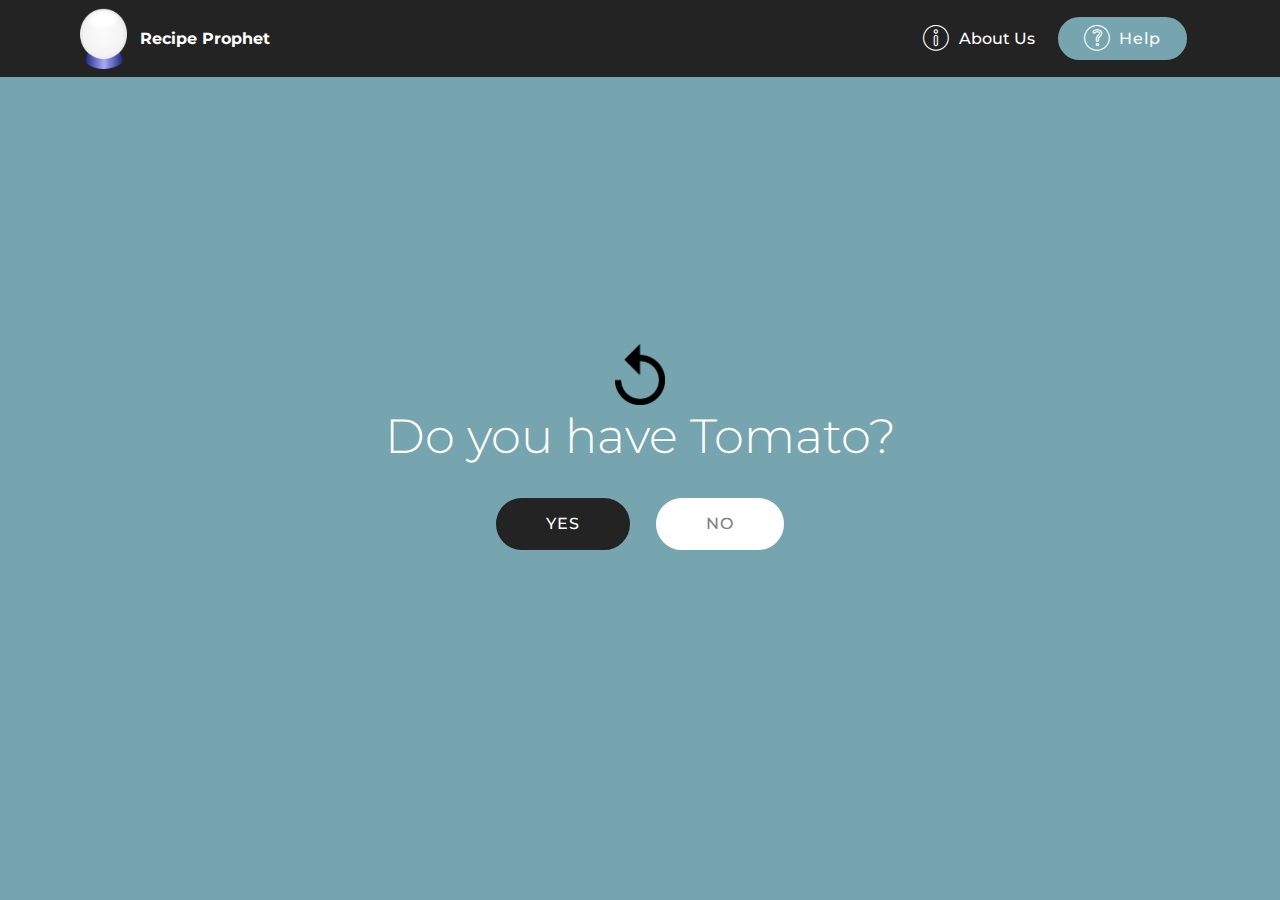
<file: page1.html>
<!DOCTYPE html>
<html  >
<head>
  <!-- Site made partly with Mobirise Website Builder v4.12.3, https://mobirise.com -->
  <meta charset="UTF-8">
  <meta http-equiv="X-UA-Compatible" content="IE=edge">
  <meta name="generator" content="Mobirise v4.12.3, mobirise.com">
  <meta name="viewport" content="width=device-width, initial-scale=1, minimum-scale=1">
  <link rel="shortcut icon" href="assets/images/mbr-122x158.png" type="image/x-icon">
  <meta name="description" content="Web Site Generator Description">
  
  
  <title>Example Prompt</title>
  <link rel="stylesheet" href="assets/web/assets/mobirise-icons/mobirise-icons.css">
  <link rel="stylesheet" href="assets/bootstrap/css/bootstrap.min.css">
  <link rel="stylesheet" href="assets/bootstrap/css/bootstrap-grid.min.css">
  <link rel="stylesheet" href="assets/bootstrap/css/bootstrap-reboot.min.css">
  <link rel="stylesheet" href="assets/tether/tether.min.css">
  <link rel="stylesheet" href="assets/dropdown/css/style.css">
  <link rel="stylesheet" href="assets/theme/css/style.css">
  <link rel="preload" as="style" href="assets/mobirise/css/mbr-additional.css"><link rel="stylesheet" href="assets/mobirise/css/mbr-additional.css" type="text/css">
  
  
  
</head>
<body>
  <section class="menu cid-qTkzRZLJNu" once="menu" id="menu1-4">

    

    <nav class="navbar navbar-expand beta-menu navbar-dropdown align-items-center navbar-fixed-top navbar-toggleable-sm">
        <button class="navbar-toggler navbar-toggler-right" type="button" data-toggle="collapse" data-target="#navbarSupportedContent" aria-controls="navbarSupportedContent" aria-expanded="false" aria-label="Toggle navigation">
            <div class="hamburger">
                <span></span>
                <span></span>
                <span></span>
                <span></span>
            </div>
        </button>
        <div class="menu-logo">
            <div class="navbar-brand">
                <span class="navbar-logo">
                    <a href="index.html">
                         <img src="assets/images/mbr-122x158.png" alt="Mobirise" title="" style="height: 3.8rem;">
                    </a>
                </span>
                <span class="navbar-caption-wrap"><a class="navbar-caption text-white display-4" href="index.html">
                        Recipe Prophet</a></span>
            </div>
        </div>
        <div class="collapse navbar-collapse" id="navbarSupportedContent">
            <ul class="navbar-nav nav-dropdown" data-app-modern-menu="true"><li class="nav-item">
                    <a class="nav-link link text-white display-4" href="index.html"><span class="mbri-info mbr-iconfont mbr-iconfont-btn"></span>
                        
                        About Us
                    </a>
                </li></ul>
            <div class="navbar-buttons mbr-section-btn"><a class="btn btn-sm btn-primary display-4" href="index.html"><span class="mbri-question mbr-iconfont mbr-iconfont-btn"></span>
                    Help</a></div>
        </div>
    </nav>
</section>

<section class="engine"><a href="https://mobirise.info/f">easy website builder</a></section><section class="cid-rXBYK1XkL4 mbr-fullscreen" id="header2-6">

    

    

    <div class="container align-center">
        <div class="row justify-content-md-center">
            <div class="mbr-white col-md-10">
                
                <image width="50" src="assets/images/undo.png" onclick="history.back()"></image>
                
                <h3 class="mbr-section-subtitle align-center mbr-light pb-3 mbr-fonts-style display-2">
                    Do you have Tomato?</h3>
                
                <div class="mbr-section-btn"><a class="btn btn-md btn-info display-4" href="page2.html">YES</a>
                    <a class="btn btn-md btn-white display-4" href="page2.html">NO</a></div>
            </div>
        </div>
    </div>
    
</section>


  <script src="assets/web/assets/jquery/jquery.min.js"></script>
  <script src="assets/popper/popper.min.js"></script>
  <script src="assets/bootstrap/js/bootstrap.min.js"></script>
  <script src="assets/tether/tether.min.js"></script>
  <script src="assets/smoothscroll/smooth-scroll.js"></script>
  <script src="assets/dropdown/js/nav-dropdown.js"></script>
  <script src="assets/dropdown/js/navbar-dropdown.js"></script>
  <script src="assets/touchswipe/jquery.touch-swipe.min.js"></script>
  <script src="assets/theme/js/script.js"></script>
  
  
</body>
</html>
</file>
<file: assets/web/assets/mobirise-icons/mobirise-icons.css>
@font-face {
  font-family: 'MobiriseIcons';
  src:  url('mobirise-icons.eot?spat4u');
  src:  url('mobirise-icons.eot?spat4u#iefix') format('embedded-opentype'),
    url('mobirise-icons.ttf?spat4u') format('truetype'),
    url('mobirise-icons.woff?spat4u') format('woff'),
    url('mobirise-icons.svg?spat4u#MobiriseIcons') format('svg');
  font-weight: normal;
  font-style: normal;
  font-display: swap;
}

[class^="mbri-"], [class*=" mbri-"] {
  /* use !important to prevent issues with browser extensions that change fonts */
  font-family: MobiriseIcons !important;
  speak: none;
  font-style: normal;
  font-weight: normal;
  font-variant: normal;
  text-transform: none;
  line-height: 1;

  /* Better Font Rendering =========== */
  -webkit-font-smoothing: antialiased;
  -moz-osx-font-smoothing: grayscale;
}

.mbri-add-submenu:before {
  content: "\e900";
}
.mbri-alert:before {
  content: "\e901";
}
.mbri-align-center:before {
  content: "\e902";
}
.mbri-align-justify:before {
  content: "\e903";
}
.mbri-align-left:before {
  content: "\e904";
}
.mbri-align-right:before {
  content: "\e905";
}
.mbri-android:before {
  content: "\e906";
}
.mbri-apple:before {
  content: "\e907";
}
.mbri-arrow-down:before {
  content: "\e908";
}
.mbri-arrow-next:before {
  content: "\e909";
}
.mbri-arrow-prev:before {
  content: "\e90a";
}
.mbri-arrow-up:before {
  content: "\e90b";
}
.mbri-bold:before {
  content: "\e90c";
}
.mbri-bookmark:before {
  content: "\e90d";
}
.mbri-bootstrap:before {
  content: "\e90e";
}
.mbri-briefcase:before {
  content: "\e90f";
}
.mbri-browse:before {
  content: "\e910";
}
.mbri-bulleted-list:before {
  content: "\e911";
}
.mbri-calendar:before {
  content: "\e912";
}
.mbri-camera:before {
  content: "\e913";
}
.mbri-cart-add:before {
  content: "\e914";
}
.mbri-cart-full:before {
  content: "\e915";
}
.mbri-cash:before {
  content: "\e916";
}
.mbri-change-style:before {
  content: "\e917";
}
.mbri-chat:before {
  content: "\e918";
}
.mbri-clock:before {
  content: "\e919";
}
.mbri-close:before {
  content: "\e91a";
}
.mbri-cloud:before {
  content: "\e91b";
}
.mbri-code:before {
  content: "\e91c";
}
.mbri-contact-form:before {
  content: "\e91d";
}
.mbri-credit-card:before {
  content: "\e91e";
}
.mbri-cursor-click:before {
  content: "\e91f";
}
.mbri-cust-feedback:before {
  content: "\e920";
}
.mbri-database:before {
  content: "\e921";
}
.mbri-delivery:before {
  content: "\e922";
}
.mbri-desktop:before {
  content: "\e923";
}
.mbri-devices:before {
  content: "\e924";
}
.mbri-down:before {
  content: "\e925";
}
.mbri-download:before {
  content: "\e989";
}
.mbri-drag-n-drop:before {
  content: "\e927";
}
.mbri-drag-n-drop2:before {
  content: "\e928";
}
.mbri-edit:before {
  content: "\e929";
}
.mbri-edit2:before {
  content: "\e92a";
}
.mbri-error:before {
  content: "\e92b";
}
.mbri-extension:before {
  content: "\e92c";
}
.mbri-features:before {
  content: "\e92d";
}
.mbri-file:before {
  content: "\e92e";
}
.mbri-flag:before {
  content: "\e92f";
}
.mbri-folder:before {
  content: "\e930";
}
.mbri-gift:before {
  content: "\e931";
}
.mbri-github:before {
  content: "\e932";
}
.mbri-globe:before {
  content: "\e933";
}
.mbri-globe-2:before {
  content: "\e934";
}
.mbri-growing-chart:before {
  content: "\e935";
}
.mbri-hearth:before {
  content: "\e936";
}
.mbri-help:before {
  content: "\e937";
}
.mbri-home:before {
  content: "\e938";
}
.mbri-hot-cup:before {
  content: "\e939";
}
.mbri-idea:before {
  content: "\e93a";
}
.mbri-image-gallery:before {
  content: "\e93b";
}
.mbri-image-slider:before {
  content: "\e93c";
}
.mbri-info:before {
  content: "\e93d";
}
.mbri-italic:before {
  content: "\e93e";
}
.mbri-key:before {
  content: "\e93f";
}
.mbri-laptop:before {
  content: "\e940";
}
.mbri-layers:before {
  content: "\e941";
}
.mbri-left-right:before {
  content: "\e942";
}
.mbri-left:before {
  content: "\e943";
}
.mbri-letter:before {
  content: "\e944";
}
.mbri-like:before {
  content: "\e945";
}
.mbri-link:before {
  content: "\e946";
}
.mbri-lock:before {
  content: "\e947";
}
.mbri-login:before {
  content: "\e948";
}
.mbri-logout:before {
  content: "\e949";
}
.mbri-magic-stick:before {
  content: "\e94a";
}
.mbri-map-pin:before {
  content: "\e94b";
}
.mbri-menu:before {
  content: "\e94c";
}
.mbri-mobile:before {
  content: "\e94d";
}
.mbri-mobile2:before {
  content: "\e94e";
}
.mbri-mobirise:before {
  content: "\e94f";
}
.mbri-more-horizontal:before {
  content: "\e950";
}
.mbri-more-vertical:before {
  content: "\e951";
}
.mbri-music:before {
  content: "\e952";
}
.mbri-new-file:before {
  content: "\e953";
}
.mbri-numbered-list:before {
  content: "\e954";
}
.mbri-opened-folder:before {
  content: "\e955";
}
.mbri-pages:before {
  content: "\e956";
}
.mbri-paper-plane:before {
  content: "\e957";
}
.mbri-paperclip:before {
  content: "\e958";
}
.mbri-photo:before {
  content: "\e959";
}
.mbri-photos:before {
  content: "\e95a";
}
.mbri-pin:before {
  content: "\e95b";
}
.mbri-play:before {
  content: "\e95c";
}
.mbri-plus:before {
  content: "\e95d";
}
.mbri-preview:before {
  content: "\e95e";
}
.mbri-print:before {
  content: "\e95f";
}
.mbri-protect:before {
  content: "\e960";
}
.mbri-question:before {
  content: "\e961";
}
.mbri-quote-left:before {
  content: "\e962";
}
.mbri-quote-right:before {
  content: "\e963";
}
.mbri-refresh:before {
  content: "\e964";
}
.mbri-responsive:before {
  content: "\e965";
}
.mbri-right:before {
  content: "\e966";
}
.mbri-rocket:before {
  content: "\e967";
}
.mbri-sad-face:before {
  content: "\e968";
}
.mbri-sale:before {
  content: "\e969";
}
.mbri-save:before {
  content: "\e96a";
}
.mbri-search:before {
  content: "\e96b";
}
.mbri-setting:before {
  content: "\e96c";
}
.mbri-setting2:before {
  content: "\e96d";
}
.mbri-setting3:before {
  content: "\e96e";
}
.mbri-share:before {
  content: "\e96f";
}
.mbri-shopping-bag:before {
  content: "\e970";
}
.mbri-shopping-basket:before {
  content: "\e971";
}
.mbri-shopping-cart:before {
  content: "\e972";
}
.mbri-sites:before {
  content: "\e973";
}
.mbri-smile-face:before {
  content: "\e974";
}
.mbri-speed:before {
  content: "\e975";
}
.mbri-star:before {
  content: "\e976";
}
.mbri-success:before {
  content: "\e977";
}
.mbri-sun:before {
  content: "\e978";
}
.mbri-sun2:before {
  content: "\e979";
}
.mbri-tablet:before {
  content: "\e97a";
}
.mbri-tablet-vertical:before {
  content: "\e97b";
}
.mbri-target:before {
  content: "\e97c";
}
.mbri-timer:before {
  content: "\e97d";
}
.mbri-to-ftp:before {
  content: "\e97e";
}
.mbri-to-local-drive:before {
  content: "\e97f";
}
.mbri-touch-swipe:before {
  content: "\e980";
}
.mbri-touch:before {
  content: "\e981";
}
.mbri-trash:before {
  content: "\e982";
}
.mbri-underline:before {
  content: "\e983";
}
.mbri-unlink:before {
  content: "\e984";
}
.mbri-unlock:before {
  content: "\e985";
}
.mbri-up-down:before {
  content: "\e986";
}
.mbri-up:before {
  content: "\e987";
}
.mbri-update:before {
  content: "\e988";
}
.mbri-upload:before {
 content: "\e926"; 
}
.mbri-user:before {
  content: "\e98a";
}
.mbri-user2:before {
  content: "\e98b";
}
.mbri-users:before {
  content: "\e98c";
}
.mbri-video:before {
  content: "\e98d";
}
.mbri-video-play:before {
  content: "\e98e";
}
.mbri-watch:before {
  content: "\e98f";
}
.mbri-website-theme:before {
  content: "\e990";
}
.mbri-wifi:before {
  content: "\e991";
}
.mbri-windows:before {
  content: "\e992";
}
.mbri-zoom-out:before {
  content: "\e993";
}
.mbri-redo:before {
  content: "\e994";
}
.mbri-undo:before {
  content: "\e995";
}
</file>
<file: assets/dropdown/css/style.css>
.navbar-dropdown {
  left: 0;
  padding: 0;
  position: absolute;
  right: 0;
  top: 0;
  transition: all 0.45s ease;
  z-index: 1030;
  background: #282828; }
  .navbar-dropdown .navbar-logo {
    margin-right: 0.8rem;
    transition: margin 0.3s ease-in-out;
    vertical-align: middle; }
    .navbar-dropdown .navbar-logo img {
      height: 3.125rem;
      transition: all 0.3s ease-in-out; }
    .navbar-dropdown .navbar-logo.mbr-iconfont {
      font-size: 3.125rem;
      line-height: 3.125rem; }
  .navbar-dropdown .navbar-caption {
    font-weight: 700;
    white-space: normal;
    vertical-align: -4px;
    line-height: 3.125rem !important; }
    .navbar-dropdown .navbar-caption, .navbar-dropdown .navbar-caption:hover {
      color: inherit;
      text-decoration: none; }
  .navbar-dropdown .mbr-iconfont + .navbar-caption {
    vertical-align: -1px; }
  .navbar-dropdown.navbar-fixed-top {
    position: fixed; }
  .navbar-dropdown .navbar-brand span {
    vertical-align: -4px; }
  .navbar-dropdown.bg-color.transparent {
    background: none; }
  .navbar-dropdown.navbar-short .navbar-brand {
    padding: 0.625rem 0; }
    .navbar-dropdown.navbar-short .navbar-brand span {
      vertical-align: -1px; }
  .navbar-dropdown.navbar-short .navbar-caption {
    line-height: 2.375rem !important;
    vertical-align: -2px; }
  .navbar-dropdown.navbar-short .navbar-logo {
    margin-right: 0.5rem; }
    .navbar-dropdown.navbar-short .navbar-logo img {
      height: 2.375rem; }
    .navbar-dropdown.navbar-short .navbar-logo.mbr-iconfont {
      font-size: 2.375rem;
      line-height: 2.375rem; }
  .navbar-dropdown.navbar-short .mbr-table-cell {
    height: 3.625rem; }
  .navbar-dropdown .navbar-close {
    left: 0.6875rem;
    position: fixed;
    top: 0.75rem;
    z-index: 1000; }
  .navbar-dropdown .hamburger-icon {
    content: "";
    display: inline-block;
    vertical-align: middle;
    width: 16px;
    -webkit-box-shadow: 0 -6px 0 1px #282828,0 0 0 1px #282828,0 6px 0 1px #282828;
    -moz-box-shadow: 0 -6px 0 1px #282828,0 0 0 1px #282828,0 6px 0 1px #282828;
    box-shadow: 0 -6px 0 1px #282828,0 0 0 1px #282828,0 6px 0 1px #282828; }

.dropdown-menu .dropdown-toggle[data-toggle="dropdown-submenu"]::after {
  border-bottom: 0.35em solid transparent;
  border-left: 0.35em solid;
  border-right: 0;
  border-top: 0.35em solid transparent;
  margin-left: 0.3rem; }

.dropdown-menu .dropdown-item:focus {
  outline: 0; }

.nav-dropdown {
  font-size: 0.75rem;
  font-weight: 500;
  height: auto !important; }
  .nav-dropdown .nav-btn {
    padding-left: 1rem; }
  .nav-dropdown .link {
    margin: .667em 1.667em;
    font-weight: 500;
    padding: 0;
    transition: color .2s ease-in-out; }
    .nav-dropdown .link.dropdown-toggle {
      margin-right: 2.583em; }
      .nav-dropdown .link.dropdown-toggle::after {
        margin-left: .25rem;
        border-top: 0.35em solid;
        border-right: 0.35em solid transparent;
        border-left: 0.35em solid transparent;
        border-bottom: 0; }
      .nav-dropdown .link.dropdown-toggle[aria-expanded="true"] {
        margin: 0;
        padding: 0.667em 3.263em  0.667em 1.667em; }
  .nav-dropdown .link::after,
  .nav-dropdown .dropdown-item::after {
    color: inherit; }
  .nav-dropdown .btn {
    font-size: 0.75rem;
    font-weight: 700;
    letter-spacing: 0;
    margin-bottom: 0;
    padding-left: 1.25rem;
    padding-right: 1.25rem; }
  .nav-dropdown .dropdown-menu {
    border-radius: 0;
    border: 0;
    left: 0;
    margin: 0;
    padding-bottom: 1.25rem;
    padding-top: 1.25rem;
    position: relative; }
  .nav-dropdown .dropdown-submenu {
    margin-left: 0.125rem;
    top: 0; }
  .nav-dropdown .dropdown-item {
    font-weight: 500;
    line-height: 2;
    padding: 0.3846em 4.615em 0.3846em 1.5385em;
    position: relative;
    transition: color .2s ease-in-out, background-color .2s ease-in-out; }
    .nav-dropdown .dropdown-item::after {
      margin-top: -0.3077em;
      position: absolute;
      right: 1.1538em;
      top: 50%; }
    .nav-dropdown .dropdown-item:focus, .nav-dropdown .dropdown-item:hover {
      background: none; }

@media (max-width: 767px) {
  .nav-dropdown.navbar-toggleable-sm {
    bottom: 0;
    display: none;
    left: 0;
    overflow-x: hidden;
    position: fixed;
    top: 0;
    transform: translateX(-100%);
    -ms-transform: translateX(-100%);
    -webkit-transform: translateX(-100%);
    width: 18.75rem;
    z-index: 999; } }
.nav-dropdown.navbar-toggleable-xl {
  bottom: 0;
  display: none;
  left: 0;
  overflow-x: hidden;
  position: fixed;
  top: 0;
  transform: translateX(-100%);
  -ms-transform: translateX(-100%);
  -webkit-transform: translateX(-100%);
  width: 18.75rem;
  z-index: 999; }

.nav-dropdown-sm {
  display: block !important;
  overflow-x: hidden;
  overflow: auto;
  padding-top: 3.875rem; }
  .nav-dropdown-sm::after {
    content: "";
    display: block;
    height: 3rem;
    width: 100%; }
  .nav-dropdown-sm.collapse.in ~ .navbar-close {
    display: block !important; }
  .nav-dropdown-sm.collapsing, .nav-dropdown-sm.collapse.in {
    transform: translateX(0);
    -ms-transform: translateX(0);
    -webkit-transform: translateX(0);
    transition: all 0.25s ease-out;
    -webkit-transition: all 0.25s ease-out;
    background: #282828; }
  .nav-dropdown-sm.collapsing[aria-expanded="false"] {
    transform: translateX(-100%);
    -ms-transform: translateX(-100%);
    -webkit-transform: translateX(-100%); }
  .nav-dropdown-sm .nav-item {
    display: block;
    margin-left: 0 !important;
    padding-left: 0; }
  .nav-dropdown-sm .link,
  .nav-dropdown-sm .dropdown-item {
    border-top: 1px dotted rgba(255, 255, 255, 0.1);
    font-size: 0.8125rem;
    line-height: 1.6;
    margin: 0 !important;
    padding: 0.875rem 2.4rem 0.875rem 1.5625rem !important;
    position: relative;
    white-space: normal; }
    .nav-dropdown-sm .link:focus, .nav-dropdown-sm .link:hover,
    .nav-dropdown-sm .dropdown-item:focus,
    .nav-dropdown-sm .dropdown-item:hover {
      background: rgba(0, 0, 0, 0.2) !important;
      color: #c0a375; }
  .nav-dropdown-sm .nav-btn {
    position: relative;
    padding: 1.5625rem 1.5625rem 0 1.5625rem; }
    .nav-dropdown-sm .nav-btn::before {
      border-top: 1px dotted rgba(255, 255, 255, 0.1);
      content: "";
      left: 0;
      position: absolute;
      top: 0;
      width: 100%; }
    .nav-dropdown-sm .nav-btn + .nav-btn {
      padding-top: 0.625rem; }
      .nav-dropdown-sm .nav-btn + .nav-btn::before {
        display: none; }
  .nav-dropdown-sm .btn {
    padding: 0.625rem 0; }
  .nav-dropdown-sm .dropdown-toggle[data-toggle="dropdown-submenu"]::after {
    margin-left: .25rem;
    border-top: 0.35em solid;
    border-right: 0.35em solid transparent;
    border-left: 0.35em solid transparent;
    border-bottom: 0; }
  .nav-dropdown-sm .dropdown-toggle[data-toggle="dropdown-submenu"][aria-expanded="true"]::after {
    border-top: 0;
    border-right: 0.35em solid transparent;
    border-left: 0.35em solid transparent;
    border-bottom: 0.35em solid; }
  .nav-dropdown-sm .dropdown-menu {
    margin: 0;
    padding: 0;
    position: relative;
    top: 0;
    left: 0;
    width: 100%;
    border: 0;
    float: none;
    border-radius: 0;
    background: none; }
  .nav-dropdown-sm .dropdown-submenu {
    left: 100%;
    margin-left: 0.125rem;
    margin-top: -1.25rem;
    top: 0; }

.navbar-toggleable-sm .nav-dropdown .dropdown-menu {
  position: absolute; }

.navbar-toggleable-sm .nav-dropdown .dropdown-submenu {
  left: 100%;
  margin-left: 0.125rem;
  margin-top: -1.25rem;
  top: 0; }

.navbar-toggleable-sm.opened .nav-dropdown .dropdown-menu {
  position: relative; }

.navbar-toggleable-sm.opened .nav-dropdown .dropdown-submenu {
  left: 0;
  margin-left: 00rem;
  margin-top: 0rem;
  top: 0; }

.is-builder .nav-dropdown.collapsing {
  transition: none !important; }

/*# sourceMappingURL=style.css.map */
</file>
<file: assets/theme/css/style.css>
@charset "UTF-8";
/*!
 * Mobirise v4 theme (https://mobirise.com/)
 * Copyright 2017 Mobirise
 */
section {
  background-color: #eeeeee;
}

body {
  font-style: normal;
  line-height: 1.5;
}

section,
.container,
.container-fluid {
  position: relative;
  word-wrap: break-word;
}

a.mbr-iconfont:hover {
  text-decoration: none;
}

.article .lead p,
.article .lead ul,
.article .lead ol,
.article .lead pre,
.article .lead blockquote {
  margin-bottom: 0;
}

ul,
ol,
pre,
blockquote {
  margin-bottom: 2.3125rem;
}

pre {
  background: #f4f4f4;
  padding: 10px 24px;
  white-space: pre-wrap;
}

.inactive {
  -webkit-user-select: none;
  -moz-user-select: none;
  -ms-user-select: none;
  user-select: none;
  pointer-events: none;
  -webkit-user-drag: none;
  user-drag: none;
}

.mbr-section__comments .row {
  justify-content: center;
  -webkit-justify-content: center;
}

a {
  font-style: normal;
  font-weight: 400;
  cursor: pointer;
}
a, a:hover {
  text-decoration: none;
}

figure {
  margin-bottom: 0;
}

body {
  color: #232323;
}

h1,
h2,
h3,
h4,
h5,
h6,
.h1,
.h2,
.h3,
.h4,
.h5,
.h6,
.display-1,
.display-2,
.display-3,
.display-4 {
  line-height: 1;
  word-break: break-word;
  word-wrap: break-word;
}

.mbr-section-title {
  font-style: normal;
  line-height: 1.2;
}

.mbr-section-subtitle {
  line-height: 1.3;
}

.mbr-text {
  font-style: normal;
  line-height: 1.6;
}

b,
strong {
  font-weight: bold;
}

blockquote {
  padding: 10px 0 10px 20px;
  position: relative;
  border-left: 2px solid;
  border-color: #ff3366;
}

input:-webkit-autofill, input:-webkit-autofill:hover, input:-webkit-autofill:focus, input:-webkit-autofill:active {
  transition-delay: 9999s;
  transition-property: background-color, color;
}

textarea[type=hidden] {
  display: none;
}

body {
  position: relative;
}

section {
  background-position: 50% 50%;
  background-repeat: no-repeat;
  background-size: cover;
}
section .mbr-background-video,
section .mbr-background-video-preview {
  position: absolute;
  bottom: 0;
  left: 0;
  right: 0;
  top: 0;
}

.hidden {
  visibility: hidden;
}

.mbr-z-index20 {
  z-index: 20;
}

/*! Base colors */
.mbr-white {
  color: #ffffff;
}

.mbr-black {
  color: #000000;
}

.mbr-bg-white {
  background-color: #ffffff;
}

.mbr-bg-black {
  background-color: #000000;
}

/*! Text-aligns */
.align-left {
  text-align: left;
}

.align-center {
  text-align: center;
}

.align-right {
  text-align: right;
}

@media (max-width: 767px) {
  .align-left,
.align-center,
.align-right,
.mbr-section-btn,
.mbr-section-title {
    text-align: center;
  }
}
/*! Font-weight  */
.mbr-light {
  font-weight: 300;
}

.mbr-regular {
  font-weight: 400;
}

.mbr-semibold {
  font-weight: 500;
}

.mbr-bold {
  font-weight: 700;
}

/*! Media  */
.media-size-item {
  -webkit-flex: 1 1 auto;
  -moz-flex: 1 1 auto;
  -ms-flex: 1 1 auto;
  -o-flex: 1 1 auto;
  flex: 1 1 auto;
}

.media-content {
  -webkit-flex-basis: 100%;
  flex-basis: 100%;
}

.media-container-row {
  display: -ms-flexbox;
  display: -webkit-flex;
  display: flex;
  -webkit-flex-direction: row;
  -ms-flex-direction: row;
  flex-direction: row;
  -webkit-flex-wrap: wrap;
  -ms-flex-wrap: wrap;
  flex-wrap: wrap;
  -webkit-justify-content: center;
  -ms-flex-pack: center;
  justify-content: center;
  -webkit-align-content: center;
  -ms-flex-line-pack: center;
  align-content: center;
  -webkit-align-items: start;
  -ms-flex-align: start;
  align-items: start;
}
.media-container-row .media-size-item {
  width: 400px;
}

.media-container-column {
  display: -ms-flexbox;
  display: -webkit-flex;
  display: flex;
  -webkit-flex-direction: column;
  -ms-flex-direction: column;
  flex-direction: column;
  -webkit-flex-wrap: wrap;
  -ms-flex-wrap: wrap;
  flex-wrap: wrap;
  -webkit-justify-content: center;
  -ms-flex-pack: center;
  justify-content: center;
  -webkit-align-content: center;
  -ms-flex-line-pack: center;
  align-content: center;
  -webkit-align-items: stretch;
  -ms-flex-align: stretch;
  align-items: stretch;
}
.media-container-column > * {
  width: 100%;
}

@media (min-width: 992px) {
  .media-container-row {
    -webkit-flex-wrap: nowrap;
    -ms-flex-wrap: nowrap;
    flex-wrap: nowrap;
  }
}
figure {
  overflow: hidden;
}

figure[mbr-media-size] {
  transition: width 0.1s;
}

.mbr-figure img,
.mbr-figure iframe {
  display: block;
  width: 100%;
}

.card {
  background-color: transparent;
  border: none;
}

.card-box {
  width: 100%;
}

.card-img {
  text-align: center;
  flex-shrink: 0;
  -webkit-flex-shrink: 0;
}

.media {
  max-width: 100%;
  margin: 0 auto;
}

.mbr-figure {
  -ms-flex-item-align: center;
  -ms-grid-row-align: center;
  -webkit-align-self: center;
  align-self: center;
}

.media-container > div {
  max-width: 100%;
}

.mbr-figure img,
.card-img img {
  width: 100%;
}

@media (max-width: 991px) {
  .media-size-item {
    width: auto !important;
  }

  .media {
    width: auto;
  }

  .mbr-figure {
    width: 100% !important;
  }
}
/*! Buttons */
.btn {
  font-weight: 500;
  border-width: 2px;
  font-style: normal;
  letter-spacing: 1px;
  margin: 0.4rem 0.8rem;
  white-space: normal;
  -webkit-transition: all 0.3s ease-in-out;
  -moz-transition: all 0.3s ease-in-out;
  transition: all 0.3s ease-in-out;
  display: inline-flex;
  align-items: center;
  justify-content: center;
  word-break: break-word;
  -webkit-align-items: center;
  -webkit-justify-content: center;
  display: -webkit-inline-flex;
}

.btn-sm {
  font-weight: 500;
  letter-spacing: 1px;
  -webkit-transition: all 0.3s ease-in-out;
  -moz-transition: all 0.3s ease-in-out;
  transition: all 0.3s ease-in-out;
}

.btn-md {
  font-weight: 500;
  letter-spacing: 1px;
  margin: 0.4rem 0.8rem !important;
  -webkit-transition: all 0.3s ease-in-out;
  -moz-transition: all 0.3s ease-in-out;
  transition: all 0.3s ease-in-out;
}

.btn-lg {
  font-weight: 500;
  letter-spacing: 1px;
  margin: 0.4rem 0.8rem !important;
  -webkit-transition: all 0.3s ease-in-out;
  -moz-transition: all 0.3s ease-in-out;
  transition: all 0.3s ease-in-out;
}

.mbr-section-btn {
  margin-left: -0.25rem;
  margin-right: -0.25rem;
  font-size: 0;
}

nav .mbr-section-btn {
  margin-left: 0rem;
  margin-right: 0rem;
}

.btn-form {
  border-radius: 0;
}
.btn-form:hover {
  cursor: pointer;
}

/*! Btn icon margin */
.btn .mbr-iconfont,
.btn.btn-sm .mbr-iconfont {
  cursor: pointer;
  margin-right: 0.5rem;
}

.btn.btn-md .mbr-iconfont,
.btn.btn-md .mbr-iconfont {
  margin-right: 0.8rem;
}

.mbr-regular {
  font-weight: 400;
}

.mbr-semibold {
  font-weight: 500;
}

.mbr-bold {
  font-weight: 700;
}

[type=submit] {
  -webkit-appearance: none;
}

/*! Full-screen */
.mbr-fullscreen .mbr-overlay {
  min-height: 100vh;
}

.mbr-fullscreen {
  display: flex;
  display: -webkit-flex;
  display: -moz-flex;
  display: -ms-flex;
  display: -o-flex;
  align-items: center;
  -webkit-align-items: center;
  min-height: 100vh;
  padding-top: 3rem;
  padding-bottom: 3rem;
}

/*! Map */
.map {
  height: 25rem;
  position: relative;
}
.map iframe {
  width: 100%;
  height: 100%;
}

.mbr-overlay {
  background-color: #000;
  bottom: 0;
  left: 0;
  opacity: 0.5;
  position: absolute;
  right: 0;
  top: 0;
  z-index: 0;
  pointer-events: none;
}

/* Form */
blockquote {
  font-style: italic;
  padding: 10px 0 10px 20px;
  font-size: 1.09rem;
  position: relative;
  border-width: 3px;
}

.form-control {
  background-color: #f5f5f5;
  box-shadow: none;
  color: #565656;
  line-height: 1.43;
  min-height: 3.5em;
  padding: 1.07em 0.5em;
}
.form-control, .form-control:focus {
  border: 1px solid #e8e8e8;
}
.form-active .form-control:invalid {
  border-color: red;
}

.form-control-label {
  position: relative;
  cursor: pointer;
  margin-bottom: 0.357em;
  padding: 0;
}

.alert {
  color: #ffffff;
  border-radius: 0;
  border: 0;
  font-size: 0.875rem;
  line-height: 1.5;
  margin-bottom: 1.875rem;
  padding: 1.25rem;
  position: relative;
}
.alert.alert-form::after {
  background-color: inherit;
  bottom: -7px;
  content: "";
  display: block;
  height: 14px;
  left: 50%;
  margin-left: -7px;
  position: absolute;
  transform: rotate(45deg);
  width: 14px;
  -webkit-transform: rotate(45deg);
}

.form-asterisk {
  font-family: initial;
  position: absolute;
  top: -2px;
  font-weight: normal;
}

/*! Scroll to top arrow */
#scrollToTop a i:before {
  content: "";
  position: absolute;
  height: 40%;
  top: 25%;
  background: #fff;
  width: 2px;
  left: calc(50% - 1px);
}
#scrollToTop a i:after {
  content: "";
  position: absolute;
  display: block;
  border-top: 2px solid #fff;
  border-right: 2px solid #fff;
  width: 40%;
  height: 40%;
  left: 30%;
  bottom: 30%;
  transform: rotate(135deg);
  -webkit-transform: rotate(135deg);
}

.mbr-arrow-up {
  bottom: 25px;
  right: 90px;
  position: fixed;
  text-align: right;
  z-index: 5000;
  color: #ffffff;
  font-size: 32px;
  transform: rotate(180deg);
  -webkit-transform: rotate(180deg);
}

.mbr-arrow-up a {
  background: rgba(0, 0, 0, 0.2);
  border-radius: 3px;
  color: #fff;
  display: inline-block;
  height: 60px;
  width: 60px;
  outline-style: none !important;
  position: relative;
  text-decoration: none;
  transition: all 0.3s ease-in-out;
  cursor: pointer;
  text-align: center;
}
.mbr-arrow-up a:hover {
  background-color: rgba(0, 0, 0, 0.4);
}
.mbr-arrow-up a i {
  line-height: 60px;
}

.mbr-arrow-up-icon {
  display: block;
  color: #fff;
}

.mbr-arrow-up-icon::before {
  content: "›";
  display: inline-block;
  font-family: serif;
  font-size: 32px;
  line-height: 1;
  font-style: normal;
  position: relative;
  top: 6px;
  left: -4px;
  -webkit-transform: rotate(-90deg);
  transform: rotate(-90deg);
}

/*! Arrow Down */
.mbr-arrow {
  position: absolute;
  bottom: 45px;
  left: 50%;
  width: 60px;
  height: 60px;
  cursor: pointer;
  background-color: rgba(80, 80, 80, 0.5);
  border-radius: 50%;
  -webkit-transform: translateX(-50%);
  transform: translateX(-50%);
}
.mbr-arrow > a {
  display: inline-block;
  text-decoration: none;
  outline-style: none;
  -webkit-animation: arrowdown 1.7s ease-in-out infinite;
  animation: arrowdown 1.7s ease-in-out infinite;
}
.mbr-arrow > a > i {
  position: absolute;
  top: -2px;
  left: 15px;
  font-size: 2rem;
}

@keyframes arrowdown {
  0% {
    transform: translateY(0px);
    -webkit-transform: translateY(0px);
  }
  50% {
    transform: translateY(-5px);
    -webkit-transform: translateY(-5px);
  }
  100% {
    transform: translateY(0px);
    -webkit-transform: translateY(0px);
  }
}
@-webkit-keyframes arrowdown {
  0% {
    transform: translateY(0px);
    -webkit-transform: translateY(0px);
  }
  50% {
    transform: translateY(-5px);
    -webkit-transform: translateY(-5px);
  }
  100% {
    transform: translateY(0px);
    -webkit-transform: translateY(0px);
  }
}
@media (max-width: 500px) {
  .mbr-arrow-up {
    left: 50%;
    right: auto;
    transform: translateX(-50%) rotate(180deg);
    -webkit-transform: translateX(-50%) rotate(180deg);
  }
}
/*Gradients animation*/
@keyframes gradient-animation {
  from {
    background-position: 0% 100%;
    animation-timing-function: ease-in-out;
  }
  to {
    background-position: 100% 0%;
    animation-timing-function: ease-in-out;
  }
}
@-webkit-keyframes gradient-animation {
  from {
    background-position: 0% 100%;
    animation-timing-function: ease-in-out;
  }
  to {
    background-position: 100% 0%;
    animation-timing-function: ease-in-out;
  }
}
.bg-gradient {
  background-size: 200% 200%;
  animation: gradient-animation 5s infinite alternate;
  -webkit-animation: gradient-animation 5s infinite alternate;
}

.menu .navbar-brand {
  display: -webkit-flex;
}
.menu .navbar-brand span {
  display: flex;
  display: -webkit-flex;
}
.menu .navbar-brand .navbar-caption-wrap {
  display: -webkit-flex;
}
.menu .navbar-brand .navbar-logo img {
  display: -webkit-flex;
}
@media (min-width: 768px) and (max-width: 1023px) {
  .menu .navbar-toggleable-sm .navbar-nav {
    display: -webkit-box;
    display: -webkit-flex;
    display: -ms-flexbox;
  }
}
@media (max-width: 1023px) {
  .menu .navbar-collapse {
    max-height: 93.5vh;
  }
  .menu .navbar-collapse.show {
    overflow: auto;
  }
}
@media (min-width: 1024px) {
  .menu .navbar-nav.nav-dropdown {
    display: -webkit-flex;
  }
  .menu .navbar-toggleable-sm .navbar-collapse {
    display: -webkit-flex !important;
  }
  .menu .collapsed .navbar-collapse {
    max-height: 93.5vh;
  }
  .menu .collapsed .navbar-collapse.show {
    overflow: auto;
  }
}
@media (max-width: 767px) {
  .menu .navbar-collapse {
    max-height: 80vh;
  }
}

/* Others*/
.note-check a[data-value=Rubik] {
  font-style: normal;
}

.mbr-arrow a {
  color: #ffffff;
}

@media (max-width: 767px) {
  .mbr-arrow {
    display: none;
  }
}
.navbar {
  display: -webkit-flex;
  -webkit-flex-wrap: wrap;
  -webkit-align-items: center;
  -webkit-justify-content: space-between;
}

.navbar-collapse {
  -webkit-flex-basis: 100%;
  -webkit-flex-grow: 1;
  -webkit-align-items: center;
}

.nav-dropdown .link {
  padding: 0.667em 1.667em !important;
  margin: 0 !important;
}

.nav {
  display: -webkit-flex;
  -webkit-flex-wrap: wrap;
}

.row {
  display: -webkit-flex;
  -webkit-flex-wrap: wrap;
}

.justify-content-center {
  -webkit-justify-content: center;
}

.form-inline {
  display: -webkit-flex;
  -webkit-flex-flow: row wrap;
  -webkit-align-items: center;
}

.card-wrapper {
  -webkit-flex: 1;
}

.carousel-control {
  z-index: 10;
  display: -webkit-flex;
  -webkit-align-items: center;
  -webkit-justify-content: center;
}

.carousel-controls {
  display: -webkit-flex;
}

.media {
  display: -webkit-flex;
}

.form-group:focus {
  outline: none;
}

.jq-selectbox__select {
  padding: 1.07em 0.5em;
  position: absolute;
  top: 0;
  left: 0;
  width: 100%;
}

.jq-selectbox__dropdown {
  position: absolute;
  top: 100%;
  left: 0 !important;
  width: 100% !important;
}

.jq-selectbox__trigger-arrow {
  transform: translateY(-50%);
}

.jq-selectbox li {
  padding: 1.07em 0.5em;
}

input[type=range] {
  padding-left: 0 !important;
  padding-right: 0 !important;
}

.modal-dialog,
.modal-content {
  height: 100%;
}

.modal-dialog .carousel-inner {
  height: calc(100vh - 1.75rem);
}
@media (max-width: 575px) {
  .modal-dialog .carousel-inner {
    height: calc(100vh - 1rem);
  }
}

.carousel-item {
  text-align: center;
}

.carousel-item img {
  margin: auto;
}

.navbar-toggler {
  -webkit-align-self: flex-start;
  -ms-flex-item-align: start;
  align-self: flex-start;
  padding: 0.25rem 0.75rem;
  font-size: 1.25rem;
  line-height: 1;
  background: transparent;
  border: 1px solid transparent;
  -webkit-border-radius: 0.25rem;
  border-radius: 0.25rem;
}

.navbar-toggler:focus,
.navbar-toggler:hover {
  text-decoration: none;
}

.navbar-toggler-icon {
  display: inline-block;
  width: 1.5em;
  height: 1.5em;
  vertical-align: middle;
  content: "";
  background: no-repeat center center;
  -webkit-background-size: 100% 100%;
  -o-background-size: 100% 100%;
  background-size: 100% 100%;
}

.navbar-toggler-left {
  position: absolute;
  left: 1rem;
}

.navbar-toggler-right {
  position: absolute;
  right: 1rem;
}

@media (max-width: 575px) {
  .navbar-toggleable .navbar-nav .dropdown-menu {
    position: static;
    float: none;
  }

  .navbar-toggleable > .container {
    padding-right: 0;
    padding-left: 0;
  }
}
@media (min-width: 576px) {
  .navbar-toggleable {
    -webkit-box-orient: horizontal;
    -webkit-box-direction: normal;
    -webkit-flex-direction: row;
    -ms-flex-direction: row;
    flex-direction: row;
    -webkit-flex-wrap: nowrap;
    -ms-flex-wrap: nowrap;
    flex-wrap: nowrap;
    -webkit-box-align: center;
    -webkit-align-items: center;
    -ms-flex-align: center;
    align-items: center;
  }

  .navbar-toggleable .navbar-nav {
    -webkit-box-orient: horizontal;
    -webkit-box-direction: normal;
    -webkit-flex-direction: row;
    -ms-flex-direction: row;
    flex-direction: row;
  }

  .navbar-toggleable .navbar-nav .nav-link {
    padding-right: 0.5rem;
    padding-left: 0.5rem;
  }

  .navbar-toggleable > .container {
    display: -webkit-box;
    display: -webkit-flex;
    display: -ms-flexbox;
    display: flex;
    -webkit-flex-wrap: nowrap;
    -ms-flex-wrap: nowrap;
    flex-wrap: nowrap;
    -webkit-box-align: center;
    -webkit-align-items: center;
    -ms-flex-align: center;
    align-items: center;
  }

  .navbar-toggleable .navbar-collapse {
    display: -webkit-box !important;
    display: -webkit-flex !important;
    display: -ms-flexbox !important;
    display: flex !important;
    width: 100%;
  }

  .navbar-toggleable .navbar-toggler {
    display: none;
  }
}
@media (max-width: 767px) {
  .navbar-toggleable-sm .navbar-nav .dropdown-menu {
    position: static;
    float: none;
  }

  .navbar-toggleable-sm > .container {
    padding-right: 0;
    padding-left: 0;
  }
}
@media (min-width: 768px) {
  .navbar-toggleable-sm {
    -webkit-box-orient: horizontal;
    -webkit-box-direction: normal;
    -webkit-flex-direction: row;
    -ms-flex-direction: row;
    flex-direction: row;
    -webkit-flex-wrap: nowrap;
    -ms-flex-wrap: nowrap;
    flex-wrap: nowrap;
    -webkit-box-align: center;
    -webkit-align-items: center;
    -ms-flex-align: center;
    align-items: center;
  }

  .navbar-toggleable-sm .navbar-nav {
    -webkit-box-orient: horizontal;
    -webkit-box-direction: normal;
    -webkit-flex-direction: row;
    -ms-flex-direction: row;
    flex-direction: row;
  }

  .navbar-toggleable-sm .navbar-nav .nav-link {
    padding-right: 0.5rem;
    padding-left: 0.5rem;
  }

  .navbar-toggleable-sm > .container {
    display: -webkit-box;
    display: -webkit-flex;
    display: -ms-flexbox;
    display: flex;
    -webkit-flex-wrap: nowrap;
    -ms-flex-wrap: nowrap;
    flex-wrap: nowrap;
    -webkit-box-align: center;
    -webkit-align-items: center;
    -ms-flex-align: center;
    align-items: center;
  }

  .navbar-toggleable-sm .navbar-collapse {
    display: none;
    width: 100%;
  }

  .navbar-toggleable-sm .navbar-toggler {
    display: none;
  }
}
@media (max-width: 1023px) {
  .navbar-toggleable-md .navbar-nav .dropdown-menu {
    position: static;
    float: none;
  }

  .navbar-toggleable-md > .container {
    padding-right: 0;
    padding-left: 0;
  }
}
@media (min-width: 1024px) {
  .navbar-toggleable-md {
    -webkit-box-orient: horizontal;
    -webkit-box-direction: normal;
    -webkit-flex-direction: row;
    -ms-flex-direction: row;
    flex-direction: row;
    -webkit-flex-wrap: nowrap;
    -ms-flex-wrap: nowrap;
    flex-wrap: nowrap;
    -webkit-box-align: center;
    -webkit-align-items: center;
    -ms-flex-align: center;
    align-items: center;
  }

  .navbar-toggleable-md .navbar-nav {
    -webkit-box-orient: horizontal;
    -webkit-box-direction: normal;
    -webkit-flex-direction: row;
    -ms-flex-direction: row;
    flex-direction: row;
  }

  .navbar-toggleable-md .navbar-nav .nav-link {
    padding-right: 0.5rem;
    padding-left: 0.5rem;
  }

  .navbar-toggleable-md > .container {
    display: -webkit-box;
    display: -webkit-flex;
    display: -ms-flexbox;
    display: flex;
    -webkit-flex-wrap: nowrap;
    -ms-flex-wrap: nowrap;
    flex-wrap: nowrap;
    -webkit-box-align: center;
    -webkit-align-items: center;
    -ms-flex-align: center;
    align-items: center;
  }

  .navbar-toggleable-md .navbar-collapse {
    display: -webkit-box !important;
    display: -webkit-flex !important;
    display: -ms-flexbox !important;
    display: flex !important;
    width: 100%;
  }

  .navbar-toggleable-md .navbar-toggler {
    display: none;
  }
}
@media (max-width: 1199px) {
  .navbar-toggleable-lg .navbar-nav .dropdown-menu {
    position: static;
    float: none;
  }

  .navbar-toggleable-lg > .container {
    padding-right: 0;
    padding-left: 0;
  }
}
@media (min-width: 1200px) {
  .navbar-toggleable-lg {
    -webkit-box-orient: horizontal;
    -webkit-box-direction: normal;
    -webkit-flex-direction: row;
    -ms-flex-direction: row;
    flex-direction: row;
    -webkit-flex-wrap: nowrap;
    -ms-flex-wrap: nowrap;
    flex-wrap: nowrap;
    -webkit-box-align: center;
    -webkit-align-items: center;
    -ms-flex-align: center;
    align-items: center;
  }

  .navbar-toggleable-lg .navbar-nav {
    -webkit-box-orient: horizontal;
    -webkit-box-direction: normal;
    -webkit-flex-direction: row;
    -ms-flex-direction: row;
    flex-direction: row;
  }

  .navbar-toggleable-lg .navbar-nav .nav-link {
    padding-right: 0.5rem;
    padding-left: 0.5rem;
  }

  .navbar-toggleable-lg > .container {
    display: -webkit-box;
    display: -webkit-flex;
    display: -ms-flexbox;
    display: flex;
    -webkit-flex-wrap: nowrap;
    -ms-flex-wrap: nowrap;
    flex-wrap: nowrap;
    -webkit-box-align: center;
    -webkit-align-items: center;
    -ms-flex-align: center;
    align-items: center;
  }

  .navbar-toggleable-lg .navbar-collapse {
    display: -webkit-box !important;
    display: -webkit-flex !important;
    display: -ms-flexbox !important;
    display: flex !important;
    width: 100%;
  }

  .navbar-toggleable-lg .navbar-toggler {
    display: none;
  }
}
.navbar-toggleable-xl {
  -webkit-box-orient: horizontal;
  -webkit-box-direction: normal;
  -webkit-flex-direction: row;
  -ms-flex-direction: row;
  flex-direction: row;
  -webkit-flex-wrap: nowrap;
  -ms-flex-wrap: nowrap;
  flex-wrap: nowrap;
  -webkit-box-align: center;
  -webkit-align-items: center;
  -ms-flex-align: center;
  align-items: center;
}

.navbar-toggleable-xl .navbar-nav .dropdown-menu {
  position: static;
  float: none;
}

.navbar-toggleable-xl > .container {
  padding-right: 0;
  padding-left: 0;
}

.navbar-toggleable-xl .navbar-nav {
  -webkit-box-orient: horizontal;
  -webkit-box-direction: normal;
  -webkit-flex-direction: row;
  -ms-flex-direction: row;
  flex-direction: row;
}

.navbar-toggleable-xl .navbar-nav .nav-link {
  padding-right: 0.5rem;
  padding-left: 0.5rem;
}

.navbar-toggleable-xl > .container {
  display: -webkit-box;
  display: -webkit-flex;
  display: -ms-flexbox;
  display: flex;
  -webkit-flex-wrap: nowrap;
  -ms-flex-wrap: nowrap;
  flex-wrap: nowrap;
  -webkit-box-align: center;
  -webkit-align-items: center;
  -ms-flex-align: center;
  align-items: center;
}

.navbar-toggleable-xl .navbar-collapse {
  display: -webkit-box !important;
  display: -webkit-flex !important;
  display: -ms-flexbox !important;
  display: flex !important;
  width: 100%;
}

.navbar-toggleable-xl .navbar-toggler {
  display: none;
}

.card-img {
  width: auto;
}

.menu .navbar.collapsed:not(.beta-menu) {
  flex-direction: column;
  -webkit-flex-direction: column;
}

.carousel-item.active,
.carousel-item-next,
.carousel-item-prev {
  display: -webkit-box;
  display: -webkit-flex;
  display: -ms-flexbox;
  display: flex;
}

.note-air-layout .dropup .dropdown-menu,
.note-air-layout .navbar-fixed-bottom .dropdown .dropdown-menu {
  bottom: initial !important;
}

html,
body {
  height: auto;
  min-height: 100vh;
}

.dropup .dropdown-toggle::after {
  display: none;
}.engine {
	position: absolute;
	text-indent: -2400px;
	text-align: center;
	padding: 0;
	top: 0;
	left: -2400px;
}
</file>
<file: assets/mobirise/css/mbr-additional.css>
@import url(https://fonts.googleapis.com/css?family=Rubik:300,300i,400,400i,500,500i,700,700i,900,900i&display=swap);
@import url(https://fonts.googleapis.com/css?family=Montserrat:100,100i,200,200i,300,300i,400,400i,500,500i,600,600i,700,700i,800,800i,900,900i&display=swap);





body {
  font-family: Rubik;
}
.display-1 {
  font-family: 'Rubik', sans-serif;
  font-size: 4.25rem;
  font-display: swap;
}
.display-1 > .mbr-iconfont {
  font-size: 6.8rem;
}
.display-2 {
  font-family: 'Montserrat', sans-serif;
  font-size: 3rem;
  font-display: swap;
}
.display-2 > .mbr-iconfont {
  font-size: 4.8rem;
}
.display-4 {
  font-family: 'Montserrat', sans-serif;
  font-size: 1rem;
  font-display: swap;
}
.display-4 > .mbr-iconfont {
  font-size: 1.6rem;
}
.display-5 {
  font-family: 'Montserrat', sans-serif;
  font-size: 1.5rem;
  font-display: swap;
}
.display-5 > .mbr-iconfont {
  font-size: 2.4rem;
}
.display-7 {
  font-family: 'Montserrat', sans-serif;
  font-size: 1rem;
  font-display: swap;
}
.display-7 > .mbr-iconfont {
  font-size: 1.6rem;
}
/* ---- Fluid typography for mobile devices ---- */
/* 1.4 - font scale ratio ( bootstrap == 1.42857 ) */
/* 100vw - current viewport width */
/* (48 - 20)  48 == 48rem == 768px, 20 == 20rem == 320px(minimal supported viewport) */
/* 0.65 - min scale variable, may vary */
@media (max-width: 768px) {
  .display-1 {
    font-size: 3.4rem;
    font-size: calc( 2.1374999999999997rem + (4.25 - 2.1374999999999997) * ((100vw - 20rem) / (48 - 20)));
    line-height: calc( 1.4 * (2.1374999999999997rem + (4.25 - 2.1374999999999997) * ((100vw - 20rem) / (48 - 20))));
  }
  .display-2 {
    font-size: 2.4rem;
    font-size: calc( 1.7rem + (3 - 1.7) * ((100vw - 20rem) / (48 - 20)));
    line-height: calc( 1.4 * (1.7rem + (3 - 1.7) * ((100vw - 20rem) / (48 - 20))));
  }
  .display-4 {
    font-size: 0.8rem;
    font-size: calc( 1rem + (1 - 1) * ((100vw - 20rem) / (48 - 20)));
    line-height: calc( 1.4 * (1rem + (1 - 1) * ((100vw - 20rem) / (48 - 20))));
  }
  .display-5 {
    font-size: 1.2rem;
    font-size: calc( 1.175rem + (1.5 - 1.175) * ((100vw - 20rem) / (48 - 20)));
    line-height: calc( 1.4 * (1.175rem + (1.5 - 1.175) * ((100vw - 20rem) / (48 - 20))));
  }
}
/* Buttons */
.btn {
  padding: 1rem 3rem;
  border-radius: 3px;
}
.btn-sm {
  padding: 0.6rem 1.5rem;
  border-radius: 3px;
}
.btn-md {
  padding: 1rem 3rem;
  border-radius: 3px;
}
.btn-lg {
  padding: 1.2rem 3.2rem;
  border-radius: 3px;
}
.bg-primary {
  background-color: #76a5af !important;
}
.bg-success {
  background-color: #fdd1d1 !important;
}
.bg-info {
  background-color: #232323 !important;
}
.bg-warning {
  background-color: #76a5af !important;
}
.bg-danger {
  background-color: #ffffff !important;
}
.btn-primary,
.btn-primary:active {
  background-color: #76a5af !important;
  border-color: #76a5af !important;
  color: #ffffff !important;
}
.btn-primary:hover,
.btn-primary:focus,
.btn-primary.focus,
.btn-primary.active {
  color: #ffffff !important;
  background-color: #507f89 !important;
  border-color: #507f89 !important;
}
.btn-primary.disabled,
.btn-primary:disabled {
  color: #ffffff !important;
  background-color: #507f89 !important;
  border-color: #507f89 !important;
}
.btn-secondary,
.btn-secondary:active {
  background-color: #e8062f !important;
  border-color: #e8062f !important;
  color: #ffffff !important;
}
.btn-secondary:hover,
.btn-secondary:focus,
.btn-secondary.focus,
.btn-secondary.active {
  color: #ffffff !important;
  background-color: #9d0420 !important;
  border-color: #9d0420 !important;
}
.btn-secondary.disabled,
.btn-secondary:disabled {
  color: #ffffff !important;
  background-color: #9d0420 !important;
  border-color: #9d0420 !important;
}
.btn-info,
.btn-info:active {
  background-color: #232323 !important;
  border-color: #232323 !important;
  color: #ffffff !important;
}
.btn-info:hover,
.btn-info:focus,
.btn-info.focus,
.btn-info.active {
  color: #ffffff !important;
  background-color: #000000 !important;
  border-color: #000000 !important;
}
.btn-info.disabled,
.btn-info:disabled {
  color: #ffffff !important;
  background-color: #000000 !important;
  border-color: #000000 !important;
}
.btn-success,
.btn-success:active {
  background-color: #fdd1d1 !important;
  border-color: #fdd1d1 !important;
  color: #c60909 !important;
}
.btn-success:hover,
.btn-success:focus,
.btn-success.focus,
.btn-success.active {
  color: #c60909 !important;
  background-color: #fa8888 !important;
  border-color: #fa8888 !important;
}
.btn-success.disabled,
.btn-success:disabled {
  color: #c60909 !important;
  background-color: #fa8888 !important;
  border-color: #fa8888 !important;
}
.btn-warning,
.btn-warning:active {
  background-color: #76a5af !important;
  border-color: #76a5af !important;
  color: #ffffff !important;
}
.btn-warning:hover,
.btn-warning:focus,
.btn-warning.focus,
.btn-warning.active {
  color: #ffffff !important;
  background-color: #507f89 !important;
  border-color: #507f89 !important;
}
.btn-warning.disabled,
.btn-warning:disabled {
  color: #ffffff !important;
  background-color: #507f89 !important;
  border-color: #507f89 !important;
}
.btn-danger,
.btn-danger:active {
  background-color: #ffffff !important;
  border-color: #ffffff !important;
  color: #808080 !important;
}
.btn-danger:hover,
.btn-danger:focus,
.btn-danger.focus,
.btn-danger.active {
  color: #808080 !important;
  background-color: #d9d9d9 !important;
  border-color: #d9d9d9 !important;
}
.btn-danger.disabled,
.btn-danger:disabled {
  color: #808080 !important;
  background-color: #d9d9d9 !important;
  border-color: #d9d9d9 !important;
}
.btn-white {
  color: #333333 !important;
}
.btn-white,
.btn-white:active {
  background-color: #ffffff !important;
  border-color: #ffffff !important;
  color: #808080 !important;
}
.btn-white:hover,
.btn-white:focus,
.btn-white.focus,
.btn-white.active {
  color: #808080 !important;
  background-color: #d9d9d9 !important;
  border-color: #d9d9d9 !important;
}
.btn-white.disabled,
.btn-white:disabled {
  color: #808080 !important;
  background-color: #d9d9d9 !important;
  border-color: #d9d9d9 !important;
}
.btn-black,
.btn-black:active {
  background-color: #333333 !important;
  border-color: #333333 !important;
  color: #ffffff !important;
}
.btn-black:hover,
.btn-black:focus,
.btn-black.focus,
.btn-black.active {
  color: #ffffff !important;
  background-color: #0d0d0d !important;
  border-color: #0d0d0d !important;
}
.btn-black.disabled,
.btn-black:disabled {
  color: #ffffff !important;
  background-color: #0d0d0d !important;
  border-color: #0d0d0d !important;
}
.btn-primary-outline,
.btn-primary-outline:active {
  background: none;
  border-color: #467079;
  color: #467079;
}
.btn-primary-outline:hover,
.btn-primary-outline:focus,
.btn-primary-outline.focus,
.btn-primary-outline.active {
  color: #ffffff;
  background-color: #76a5af;
  border-color: #76a5af;
}
.btn-primary-outline.disabled,
.btn-primary-outline:disabled {
  color: #ffffff !important;
  background-color: #76a5af !important;
  border-color: #76a5af !important;
}
.btn-secondary-outline,
.btn-secondary-outline:active {
  background: none;
  border-color: #85031b;
  color: #85031b;
}
.btn-secondary-outline:hover,
.btn-secondary-outline:focus,
.btn-secondary-outline.focus,
.btn-secondary-outline.active {
  color: #ffffff;
  background-color: #e8062f;
  border-color: #e8062f;
}
.btn-secondary-outline.disabled,
.btn-secondary-outline:disabled {
  color: #ffffff !important;
  background-color: #e8062f !important;
  border-color: #e8062f !important;
}
.btn-info-outline,
.btn-info-outline:active {
  background: none;
  border-color: #000000;
  color: #000000;
}
.btn-info-outline:hover,
.btn-info-outline:focus,
.btn-info-outline.focus,
.btn-info-outline.active {
  color: #ffffff;
  background-color: #232323;
  border-color: #232323;
}
.btn-info-outline.disabled,
.btn-info-outline:disabled {
  color: #ffffff !important;
  background-color: #232323 !important;
  border-color: #232323 !important;
}
.btn-success-outline,
.btn-success-outline:active {
  background: none;
  border-color: #f96f6f;
  color: #f96f6f;
}
.btn-success-outline:hover,
.btn-success-outline:focus,
.btn-success-outline.focus,
.btn-success-outline.active {
  color: #c60909;
  background-color: #fdd1d1;
  border-color: #fdd1d1;
}
.btn-success-outline.disabled,
.btn-success-outline:disabled {
  color: #c60909 !important;
  background-color: #fdd1d1 !important;
  border-color: #fdd1d1 !important;
}
.btn-warning-outline,
.btn-warning-outline:active {
  background: none;
  border-color: #467079;
  color: #467079;
}
.btn-warning-outline:hover,
.btn-warning-outline:focus,
.btn-warning-outline.focus,
.btn-warning-outline.active {
  color: #ffffff;
  background-color: #76a5af;
  border-color: #76a5af;
}
.btn-warning-outline.disabled,
.btn-warning-outline:disabled {
  color: #ffffff !important;
  background-color: #76a5af !important;
  border-color: #76a5af !important;
}
.btn-danger-outline,
.btn-danger-outline:active {
  background: none;
  border-color: #cccccc;
  color: #cccccc;
}
.btn-danger-outline:hover,
.btn-danger-outline:focus,
.btn-danger-outline.focus,
.btn-danger-outline.active {
  color: #808080;
  background-color: #ffffff;
  border-color: #ffffff;
}
.btn-danger-outline.disabled,
.btn-danger-outline:disabled {
  color: #808080 !important;
  background-color: #ffffff !important;
  border-color: #ffffff !important;
}
.btn-black-outline,
.btn-black-outline:active {
  background: none;
  border-color: #000000;
  color: #000000;
}
.btn-black-outline:hover,
.btn-black-outline:focus,
.btn-black-outline.focus,
.btn-black-outline.active {
  color: #ffffff;
  background-color: #333333;
  border-color: #333333;
}
.btn-black-outline.disabled,
.btn-black-outline:disabled {
  color: #ffffff !important;
  background-color: #333333 !important;
  border-color: #333333 !important;
}
.btn-white-outline,
.btn-white-outline:active,
.btn-white-outline.active {
  background: none;
  border-color: #ffffff;
  color: #ffffff;
}
.btn-white-outline:hover,
.btn-white-outline:focus,
.btn-white-outline.focus {
  color: #333333;
  background-color: #ffffff;
  border-color: #ffffff;
}
.text-primary {
  color: #76a5af !important;
}
.text-secondary {
  color: #e8062f !important;
}
.text-success {
  color: #fdd1d1 !important;
}
.text-info {
  color: #232323 !important;
}
.text-warning {
  color: #76a5af !important;
}
.text-danger {
  color: #ffffff !important;
}
.text-white {
  color: #ffffff !important;
}
.text-black {
  color: #000000 !important;
}
a.text-primary:hover,
a.text-primary:focus {
  color: #467079 !important;
}
a.text-secondary:hover,
a.text-secondary:focus {
  color: #85031b !important;
}
a.text-success:hover,
a.text-success:focus {
  color: #f96f6f !important;
}
a.text-info:hover,
a.text-info:focus {
  color: #000000 !important;
}
a.text-warning:hover,
a.text-warning:focus {
  color: #467079 !important;
}
a.text-danger:hover,
a.text-danger:focus {
  color: #cccccc !important;
}
a.text-white:hover,
a.text-white:focus {
  color: #b3b3b3 !important;
}
a.text-black:hover,
a.text-black:focus {
  color: #4d4d4d !important;
}
.alert-success {
  background-color: #70c770;
}
.alert-info {
  background-color: #232323;
}
.alert-warning {
  background-color: #76a5af;
}
.alert-danger {
  background-color: #ffffff;
}
.mbr-section-btn a.btn:not(.btn-form) {
  border-radius: 100px;
}
.mbr-section-btn a.btn:not(.btn-form):hover,
.mbr-section-btn a.btn:not(.btn-form):focus {
  box-shadow: none !important;
}
.mbr-section-btn a.btn:not(.btn-form):hover,
.mbr-section-btn a.btn:not(.btn-form):focus {
  box-shadow: 0 10px 40px 0 rgba(0, 0, 0, 0.2) !important;
  -webkit-box-shadow: 0 10px 40px 0 rgba(0, 0, 0, 0.2) !important;
}
.mbr-gallery-filter li a {
  border-radius: 100px !important;
}
.mbr-gallery-filter li.active .btn {
  background-color: #76a5af;
  border-color: #76a5af;
  color: #ffffff;
}
.mbr-gallery-filter li.active .btn:focus {
  box-shadow: none;
}
.nav-tabs .nav-link {
  border-radius: 100px !important;
}
a,
a:hover {
  color: #76a5af;
}
.mbr-plan-header.bg-primary .mbr-plan-subtitle,
.mbr-plan-header.bg-primary .mbr-plan-price-desc {
  color: #c6dade;
}
.mbr-plan-header.bg-success .mbr-plan-subtitle,
.mbr-plan-header.bg-success .mbr-plan-price-desc {
  color: #ffffff;
}
.mbr-plan-header.bg-info .mbr-plan-subtitle,
.mbr-plan-header.bg-info .mbr-plan-price-desc {
  color: #d5d5d5;
}
.mbr-plan-header.bg-warning .mbr-plan-subtitle,
.mbr-plan-header.bg-warning .mbr-plan-price-desc {
  color: #c6dade;
}
.mbr-plan-header.bg-danger .mbr-plan-subtitle,
.mbr-plan-header.bg-danger .mbr-plan-price-desc {
  color: #ffffff;
}
/* Scroll to top button*/
.scrollToTop_wraper {
  display: none;
}
.form-control {
  font-family: 'Montserrat', sans-serif;
  font-size: 1rem;
  font-display: swap;
}
.form-control > .mbr-iconfont {
  font-size: 1.6rem;
}
blockquote {
  border-color: #76a5af;
}
/* Forms */
.mbr-form .btn {
  margin: .4rem 0;
}
.mbr-form .input-group-btn a.btn {
  border-radius: 100px !important;
}
.mbr-form .input-group-btn a.btn:hover {
  box-shadow: 0 10px 40px 0 rgba(0, 0, 0, 0.2);
}
.mbr-form .input-group-btn button[type="submit"] {
  border-radius: 100px !important;
  padding: 1rem 3rem;
}
.mbr-form .input-group-btn button[type="submit"]:hover {
  box-shadow: 0 10px 40px 0 rgba(0, 0, 0, 0.2);
}
.form2 .form-control {
  border-top-left-radius: 100px;
  border-bottom-left-radius: 100px;
}
.form2 .input-group-btn a.btn {
  border-top-left-radius: 0 !important;
  border-bottom-left-radius: 0 !important;
}
.form2 .input-group-btn button[type="submit"] {
  border-top-left-radius: 0 !important;
  border-bottom-left-radius: 0 !important;
}
.form3 input[type="email"] {
  border-radius: 100px !important;
}
@media (max-width: 349px) {
  .form2 input[type="email"] {
    border-radius: 100px !important;
  }
  .form2 .input-group-btn a.btn {
    border-radius: 100px !important;
  }
  .form2 .input-group-btn button[type="submit"] {
    border-radius: 100px !important;
  }
}
@media (max-width: 767px) {
  .btn {
    font-size: .75rem !important;
  }
  .btn .mbr-iconfont {
    font-size: 1rem !important;
  }
}
/* Footer */
.mbr-footer-content li::before,
.mbr-footer .mbr-contacts li::before {
  background: #76a5af;
}
.mbr-footer-content li a:hover,
.mbr-footer .mbr-contacts li a:hover {
  color: #76a5af;
}
.footer3 input[type="email"],
.footer4 input[type="email"] {
  border-radius: 100px !important;
}
.footer3 .input-group-btn a.btn,
.footer4 .input-group-btn a.btn {
  border-radius: 100px !important;
}
.footer3 .input-group-btn button[type="submit"],
.footer4 .input-group-btn button[type="submit"] {
  border-radius: 100px !important;
}
/* Headers*/
.header13 .form-inline input[type="email"],
.header14 .form-inline input[type="email"] {
  border-radius: 100px;
}
.header13 .form-inline input[type="text"],
.header14 .form-inline input[type="text"] {
  border-radius: 100px;
}
.header13 .form-inline input[type="tel"],
.header14 .form-inline input[type="tel"] {
  border-radius: 100px;
}
.header13 .form-inline a.btn,
.header14 .form-inline a.btn {
  border-radius: 100px;
}
.header13 .form-inline button,
.header14 .form-inline button {
  border-radius: 100px !important;
}
@media screen and (-ms-high-contrast: active), (-ms-high-contrast: none) {
  .card-wrapper {
    flex: auto !important;
  }
}
.jq-selectbox li:hover,
.jq-selectbox li.selected {
  background-color: #76a5af;
  color: #ffffff;
}
.jq-selectbox .jq-selectbox__trigger-arrow,
.jq-number__spin.minus:after,
.jq-number__spin.plus:after {
  transition: 0.4s;
  border-top-color: currentColor;
  border-bottom-color: currentColor;
}
.jq-selectbox:hover .jq-selectbox__trigger-arrow,
.jq-number__spin.minus:hover:after,
.jq-number__spin.plus:hover:after {
  border-top-color: #76a5af;
  border-bottom-color: #76a5af;
}
.xdsoft_datetimepicker .xdsoft_calendar td.xdsoft_default,
.xdsoft_datetimepicker .xdsoft_calendar td.xdsoft_current,
.xdsoft_datetimepicker .xdsoft_timepicker .xdsoft_time_box > div > div.xdsoft_current {
  color: #000000 !important;
  background-color: #76a5af !important;
  box-shadow: none !important;
}
.xdsoft_datetimepicker .xdsoft_calendar td:hover,
.xdsoft_datetimepicker .xdsoft_timepicker .xdsoft_time_box > div > div:hover {
  color: #ffffff !important;
  background: #e8062f !important;
  box-shadow: none !important;
}
.lazy-bg {
  background-image: none !important;
}
.lazy-placeholder:not(section),
.lazy-none {
  display: block;
  position: relative;
  padding-bottom: 56.25%;
}
iframe.lazy-placeholder,
.lazy-placeholder:after {
  content: '';
  position: absolute;
  width: 100px;
  height: 100px;
  background: transparent no-repeat center;
  background-size: contain;
  top: 50%;
  left: 50%;
  transform: translateX(-50%) translateY(-50%);
  background-image: url("data:image/svg+xml;charset=UTF-8,%3csvg width='32' height='32' viewBox='0 0 64 64' xmlns='http://www.w3.org/2000/svg' stroke='%2376a5af' %3e%3cg fill='none' fill-rule='evenodd'%3e%3cg transform='translate(16 16)' stroke-width='2'%3e%3ccircle stroke-opacity='.5' cx='16' cy='16' r='16'/%3e%3cpath d='M32 16c0-9.94-8.06-16-16-16'%3e%3canimateTransform attributeName='transform' type='rotate' from='0 16 16' to='360 16 16' dur='1s' repeatCount='indefinite'/%3e%3c/path%3e%3c/g%3e%3c/g%3e%3c/svg%3e");
}
section.lazy-placeholder:after {
  opacity: 0.3;
}
.cid-qTkzRZLJNu .navbar {
  padding: .5rem 0;
  background: #232323;
  transition: none;
  min-height: 77px;
}
.cid-qTkzRZLJNu .navbar-dropdown.bg-color.transparent.opened {
  background: #232323;
}
.cid-qTkzRZLJNu a {
  font-style: normal;
}
.cid-qTkzRZLJNu .nav-item span {
  padding-right: 0.4em;
  line-height: 0.5em;
  vertical-align: text-bottom;
  position: relative;
  text-decoration: none;
}
.cid-qTkzRZLJNu .nav-item a {
  display: flex;
  align-items: center;
  justify-content: center;
  padding: 0.7rem 0 !important;
  margin: 0rem .65rem !important;
}
.cid-qTkzRZLJNu .nav-item:focus,
.cid-qTkzRZLJNu .nav-link:focus {
  outline: none;
}
.cid-qTkzRZLJNu .btn {
  padding: 0.4rem 1.5rem;
  display: inline-flex;
  align-items: center;
}
.cid-qTkzRZLJNu .btn .mbr-iconfont {
  font-size: 1.6rem;
}
.cid-qTkzRZLJNu .menu-logo {
  margin-right: auto;
}
.cid-qTkzRZLJNu .menu-logo .navbar-brand {
  display: flex;
  margin-left: 5rem;
  padding: 0;
  transition: padding .2s;
  min-height: 3.8rem;
  align-items: center;
}
.cid-qTkzRZLJNu .menu-logo .navbar-brand .navbar-caption-wrap {
  display: -webkit-flex;
  -webkit-align-items: center;
  align-items: center;
  word-break: break-word;
  min-width: 7rem;
  margin: .3rem 0;
}
.cid-qTkzRZLJNu .menu-logo .navbar-brand .navbar-caption-wrap .navbar-caption {
  line-height: 1.2rem !important;
  padding-right: 2rem;
}
.cid-qTkzRZLJNu .menu-logo .navbar-brand .navbar-logo {
  font-size: 4rem;
  transition: font-size 0.25s;
}
.cid-qTkzRZLJNu .menu-logo .navbar-brand .navbar-logo img {
  display: flex;
}
.cid-qTkzRZLJNu .menu-logo .navbar-brand .navbar-logo .mbr-iconfont {
  transition: font-size 0.25s;
}
.cid-qTkzRZLJNu .navbar-toggleable-sm .navbar-collapse {
  justify-content: flex-end;
  -webkit-justify-content: flex-end;
  padding-right: 5rem;
  width: auto;
}
.cid-qTkzRZLJNu .navbar-toggleable-sm .navbar-collapse .navbar-nav {
  flex-wrap: wrap;
  -webkit-flex-wrap: wrap;
  padding-left: 0;
}
.cid-qTkzRZLJNu .navbar-toggleable-sm .navbar-collapse .navbar-nav .nav-item {
  -webkit-align-self: center;
  align-self: center;
}
.cid-qTkzRZLJNu .navbar-toggleable-sm .navbar-collapse .navbar-buttons {
  padding-left: 0;
  padding-bottom: 0;
}
.cid-qTkzRZLJNu .dropdown .dropdown-menu {
  background: #232323;
  display: none;
  position: absolute;
  min-width: 5rem;
  padding-top: 1.4rem;
  padding-bottom: 1.4rem;
  text-align: left;
}
.cid-qTkzRZLJNu .dropdown .dropdown-menu .dropdown-item {
  width: auto;
  padding: 0.235em 1.5385em 0.235em 1.5385em !important;
}
.cid-qTkzRZLJNu .dropdown .dropdown-menu .dropdown-item::after {
  right: 0.5rem;
}
.cid-qTkzRZLJNu .dropdown .dropdown-menu .dropdown-submenu {
  margin: 0;
}
.cid-qTkzRZLJNu .dropdown.open > .dropdown-menu {
  display: block;
}
.cid-qTkzRZLJNu .navbar-toggleable-sm.opened:after {
  position: absolute;
  width: 100vw;
  height: 100vh;
  content: '';
  background-color: rgba(0, 0, 0, 0.1);
  left: 0;
  bottom: 0;
  transform: translateY(100%);
  -webkit-transform: translateY(100%);
  z-index: 1000;
}
.cid-qTkzRZLJNu .navbar.navbar-short {
  min-height: 60px;
  transition: all .2s;
}
.cid-qTkzRZLJNu .navbar.navbar-short .navbar-toggler-right {
  top: 20px;
}
.cid-qTkzRZLJNu .navbar.navbar-short .navbar-logo a {
  font-size: 2.5rem !important;
  line-height: 2.5rem;
  transition: font-size 0.25s;
}
.cid-qTkzRZLJNu .navbar.navbar-short .navbar-logo a .mbr-iconfont {
  font-size: 2.5rem !important;
}
.cid-qTkzRZLJNu .navbar.navbar-short .navbar-logo a img {
  height: 3rem !important;
}
.cid-qTkzRZLJNu .navbar.navbar-short .navbar-brand {
  min-height: 3rem;
}
.cid-qTkzRZLJNu button.navbar-toggler {
  width: 31px;
  height: 18px;
  cursor: pointer;
  transition: all .2s;
  top: 1.5rem;
  right: 1rem;
}
.cid-qTkzRZLJNu button.navbar-toggler:focus {
  outline: none;
}
.cid-qTkzRZLJNu button.navbar-toggler .hamburger span {
  position: absolute;
  right: 0;
  width: 30px;
  height: 2px;
  border-right: 5px;
  background-color: #ffffff;
}
.cid-qTkzRZLJNu button.navbar-toggler .hamburger span:nth-child(1) {
  top: 0;
  transition: all .2s;
}
.cid-qTkzRZLJNu button.navbar-toggler .hamburger span:nth-child(2) {
  top: 8px;
  transition: all .15s;
}
.cid-qTkzRZLJNu button.navbar-toggler .hamburger span:nth-child(3) {
  top: 8px;
  transition: all .15s;
}
.cid-qTkzRZLJNu button.navbar-toggler .hamburger span:nth-child(4) {
  top: 16px;
  transition: all .2s;
}
.cid-qTkzRZLJNu nav.opened .hamburger span:nth-child(1) {
  top: 8px;
  width: 0;
  opacity: 0;
  right: 50%;
  transition: all .2s;
}
.cid-qTkzRZLJNu nav.opened .hamburger span:nth-child(2) {
  -webkit-transform: rotate(45deg);
  transform: rotate(45deg);
  transition: all .25s;
}
.cid-qTkzRZLJNu nav.opened .hamburger span:nth-child(3) {
  -webkit-transform: rotate(-45deg);
  transform: rotate(-45deg);
  transition: all .25s;
}
.cid-qTkzRZLJNu nav.opened .hamburger span:nth-child(4) {
  top: 8px;
  width: 0;
  opacity: 0;
  right: 50%;
  transition: all .2s;
}
.cid-qTkzRZLJNu .collapsed.navbar-expand {
  flex-direction: column;
}
.cid-qTkzRZLJNu .collapsed .btn {
  display: flex;
}
.cid-qTkzRZLJNu .collapsed .navbar-collapse {
  display: none !important;
  padding-right: 0 !important;
}
.cid-qTkzRZLJNu .collapsed .navbar-collapse.collapsing,
.cid-qTkzRZLJNu .collapsed .navbar-collapse.show {
  display: block !important;
}
.cid-qTkzRZLJNu .collapsed .navbar-collapse.collapsing .navbar-nav,
.cid-qTkzRZLJNu .collapsed .navbar-collapse.show .navbar-nav {
  display: block;
  text-align: center;
}
.cid-qTkzRZLJNu .collapsed .navbar-collapse.collapsing .navbar-nav .nav-item,
.cid-qTkzRZLJNu .collapsed .navbar-collapse.show .navbar-nav .nav-item {
  clear: both;
}
.cid-qTkzRZLJNu .collapsed .navbar-collapse.collapsing .navbar-buttons,
.cid-qTkzRZLJNu .collapsed .navbar-collapse.show .navbar-buttons {
  text-align: center;
}
.cid-qTkzRZLJNu .collapsed .navbar-collapse.collapsing .navbar-buttons:last-child,
.cid-qTkzRZLJNu .collapsed .navbar-collapse.show .navbar-buttons:last-child {
  margin-bottom: 1rem;
}
.cid-qTkzRZLJNu .collapsed button.navbar-toggler {
  display: block;
}
.cid-qTkzRZLJNu .collapsed .navbar-brand {
  margin-left: 1rem !important;
}
.cid-qTkzRZLJNu .collapsed .navbar-toggleable-sm {
  flex-direction: column;
  -webkit-flex-direction: column;
}
.cid-qTkzRZLJNu .collapsed .dropdown .dropdown-menu {
  width: 100%;
  text-align: center;
  position: relative;
  opacity: 0;
  display: block;
  height: 0;
  visibility: hidden;
  padding: 0;
  transition-duration: .5s;
  transition-property: opacity,padding,height;
}
.cid-qTkzRZLJNu .collapsed .dropdown.open > .dropdown-menu {
  position: relative;
  opacity: 1;
  height: auto;
  padding: 1.4rem 0;
  visibility: visible;
}
.cid-qTkzRZLJNu .collapsed .dropdown .dropdown-submenu {
  left: 0;
  text-align: center;
  width: 100%;
}
.cid-qTkzRZLJNu .collapsed .dropdown .dropdown-toggle[data-toggle="dropdown-submenu"]::after {
  margin-top: 0;
  position: inherit;
  right: 0;
  top: 50%;
  display: inline-block;
  width: 0;
  height: 0;
  margin-left: .3em;
  vertical-align: middle;
  content: "";
  border-top: .30em solid;
  border-right: .30em solid transparent;
  border-left: .30em solid transparent;
}
@media (max-width: 991px) {
  .cid-qTkzRZLJNu .navbar-expand {
    flex-direction: column;
  }
  .cid-qTkzRZLJNu img {
    height: 3.8rem !important;
  }
  .cid-qTkzRZLJNu .btn {
    display: flex;
  }
  .cid-qTkzRZLJNu button.navbar-toggler {
    display: block;
  }
  .cid-qTkzRZLJNu .navbar-brand {
    margin-left: 1rem !important;
  }
  .cid-qTkzRZLJNu .navbar-toggleable-sm {
    flex-direction: column;
    -webkit-flex-direction: column;
  }
  .cid-qTkzRZLJNu .navbar-collapse {
    display: none !important;
    padding-right: 0 !important;
  }
  .cid-qTkzRZLJNu .navbar-collapse.collapsing,
  .cid-qTkzRZLJNu .navbar-collapse.show {
    display: block !important;
  }
  .cid-qTkzRZLJNu .navbar-collapse.collapsing .navbar-nav,
  .cid-qTkzRZLJNu .navbar-collapse.show .navbar-nav {
    display: block;
    text-align: center;
  }
  .cid-qTkzRZLJNu .navbar-collapse.collapsing .navbar-nav .nav-item,
  .cid-qTkzRZLJNu .navbar-collapse.show .navbar-nav .nav-item {
    clear: both;
  }
  .cid-qTkzRZLJNu .navbar-collapse.collapsing .navbar-buttons,
  .cid-qTkzRZLJNu .navbar-collapse.show .navbar-buttons {
    text-align: center;
  }
  .cid-qTkzRZLJNu .navbar-collapse.collapsing .navbar-buttons:last-child,
  .cid-qTkzRZLJNu .navbar-collapse.show .navbar-buttons:last-child {
    margin-bottom: 1rem;
  }
  .cid-qTkzRZLJNu .dropdown .dropdown-menu {
    width: 100%;
    text-align: center;
    position: relative;
    opacity: 0;
    display: block;
    height: 0;
    visibility: hidden;
    padding: 0;
    transition-duration: .5s;
    transition-property: opacity,padding,height;
  }
  .cid-qTkzRZLJNu .dropdown.open > .dropdown-menu {
    position: relative;
    opacity: 1;
    height: auto;
    padding: 1.4rem 0;
    visibility: visible;
  }
  .cid-qTkzRZLJNu .dropdown .dropdown-submenu {
    left: 0;
    text-align: center;
    width: 100%;
  }
  .cid-qTkzRZLJNu .dropdown .dropdown-toggle[data-toggle="dropdown-submenu"]::after {
    margin-top: 0;
    position: inherit;
    right: 0;
    top: 50%;
    display: inline-block;
    width: 0;
    height: 0;
    margin-left: .3em;
    vertical-align: middle;
    content: "";
    border-top: .30em solid;
    border-right: .30em solid transparent;
    border-left: .30em solid transparent;
  }
}
@media (min-width: 767px) {
  .cid-qTkzRZLJNu .menu-logo {
    flex-shrink: 0;
  }
}
.cid-qTkzRZLJNu .navbar-collapse {
  flex-basis: auto;
}
.cid-qTkzRZLJNu .nav-link:hover,
.cid-qTkzRZLJNu .dropdown-item:hover {
  color: #c1c1c1 !important;
}
.cid-qTkA127IK8 {
  background-color: #76a5af;
}
.cid-rXBVuCaPZB {
  padding-top: 90px;
  padding-bottom: 90px;
  background-color: #ffffff;
}
.cid-rXBVuCaPZB .title {
  margin-bottom: 2rem;
}
.cid-rXBVuCaPZB .mbr-section-subtitle {
  color: #767676;
}
.cid-rXBVuCaPZB a:not([href]):not([tabindex]) {
  color: #fff;
  border-radius: 3px;
}
.cid-rXBVuCaPZB a.btn-white:not([href]):not([tabindex]) {
  color: #333;
}
.cid-rXBVuCaPZB textarea.form-control {
  min-height: 188px;
}
.cid-qTkAaeaxX5 {
  padding-top: 60px;
  padding-bottom: 60px;
  background-color: #2e2e2e;
}
@media (max-width: 767px) {
  .cid-qTkAaeaxX5 .content {
    text-align: center;
  }
  .cid-qTkAaeaxX5 .content > div:not(:last-child) {
    margin-bottom: 2rem;
  }
}
@media (max-width: 767px) {
  .cid-qTkAaeaxX5 .media-wrap {
    margin-bottom: 1rem;
  }
}
.cid-qTkAaeaxX5 .media-wrap .mbr-iconfont-logo {
  font-size: 7.5rem;
  color: #f36;
}
.cid-qTkAaeaxX5 .media-wrap img {
  height: 6rem;
}
@media (max-width: 767px) {
  .cid-qTkAaeaxX5 .footer-lower .copyright {
    margin-bottom: 1rem;
    text-align: center;
  }
}
.cid-qTkAaeaxX5 .footer-lower hr {
  margin: 1rem 0;
  border-color: #fff;
  opacity: .05;
}
.cid-qTkAaeaxX5 .footer-lower .social-list {
  padding-left: 0;
  margin-bottom: 0;
  list-style: none;
  display: flex;
  flex-wrap: wrap;
  justify-content: flex-end;
  -webkit-justify-content: flex-end;
}
.cid-qTkAaeaxX5 .footer-lower .social-list .mbr-iconfont-social {
  font-size: 1.3rem;
  color: #fff;
}
.cid-qTkAaeaxX5 .footer-lower .social-list .soc-item {
  margin: 0 .5rem;
}
.cid-qTkAaeaxX5 .footer-lower .social-list a {
  margin: 0;
  opacity: .5;
  -webkit-transition: .2s linear;
  transition: .2s linear;
}
.cid-qTkAaeaxX5 .footer-lower .social-list a:hover {
  opacity: 1;
}
@media (max-width: 767px) {
  .cid-qTkAaeaxX5 .footer-lower .social-list {
    justify-content: center;
    -webkit-justify-content: center;
  }
}
.cid-qTkAaeaxX5 H5 {
  text-align: left;
}
.cid-qTkzRZLJNu .navbar {
  padding: .5rem 0;
  background: #232323;
  transition: none;
  min-height: 77px;
}
.cid-qTkzRZLJNu .navbar-dropdown.bg-color.transparent.opened {
  background: #232323;
}
.cid-qTkzRZLJNu a {
  font-style: normal;
}
.cid-qTkzRZLJNu .nav-item span {
  padding-right: 0.4em;
  line-height: 0.5em;
  vertical-align: text-bottom;
  position: relative;
  text-decoration: none;
}
.cid-qTkzRZLJNu .nav-item a {
  display: flex;
  align-items: center;
  justify-content: center;
  padding: 0.7rem 0 !important;
  margin: 0rem .65rem !important;
}
.cid-qTkzRZLJNu .nav-item:focus,
.cid-qTkzRZLJNu .nav-link:focus {
  outline: none;
}
.cid-qTkzRZLJNu .btn {
  padding: 0.4rem 1.5rem;
  display: inline-flex;
  align-items: center;
}
.cid-qTkzRZLJNu .btn .mbr-iconfont {
  font-size: 1.6rem;
}
.cid-qTkzRZLJNu .menu-logo {
  margin-right: auto;
}
.cid-qTkzRZLJNu .menu-logo .navbar-brand {
  display: flex;
  margin-left: 5rem;
  padding: 0;
  transition: padding .2s;
  min-height: 3.8rem;
  align-items: center;
}
.cid-qTkzRZLJNu .menu-logo .navbar-brand .navbar-caption-wrap {
  display: -webkit-flex;
  -webkit-align-items: center;
  align-items: center;
  word-break: break-word;
  min-width: 7rem;
  margin: .3rem 0;
}
.cid-qTkzRZLJNu .menu-logo .navbar-brand .navbar-caption-wrap .navbar-caption {
  line-height: 1.2rem !important;
  padding-right: 2rem;
}
.cid-qTkzRZLJNu .menu-logo .navbar-brand .navbar-logo {
  font-size: 4rem;
  transition: font-size 0.25s;
}
.cid-qTkzRZLJNu .menu-logo .navbar-brand .navbar-logo img {
  display: flex;
}
.cid-qTkzRZLJNu .menu-logo .navbar-brand .navbar-logo .mbr-iconfont {
  transition: font-size 0.25s;
}
.cid-qTkzRZLJNu .navbar-toggleable-sm .navbar-collapse {
  justify-content: flex-end;
  -webkit-justify-content: flex-end;
  padding-right: 5rem;
  width: auto;
}
.cid-qTkzRZLJNu .navbar-toggleable-sm .navbar-collapse .navbar-nav {
  flex-wrap: wrap;
  -webkit-flex-wrap: wrap;
  padding-left: 0;
}
.cid-qTkzRZLJNu .navbar-toggleable-sm .navbar-collapse .navbar-nav .nav-item {
  -webkit-align-self: center;
  align-self: center;
}
.cid-qTkzRZLJNu .navbar-toggleable-sm .navbar-collapse .navbar-buttons {
  padding-left: 0;
  padding-bottom: 0;
}
.cid-qTkzRZLJNu .dropdown .dropdown-menu {
  background: #232323;
  display: none;
  position: absolute;
  min-width: 5rem;
  padding-top: 1.4rem;
  padding-bottom: 1.4rem;
  text-align: left;
}
.cid-qTkzRZLJNu .dropdown .dropdown-menu .dropdown-item {
  width: auto;
  padding: 0.235em 1.5385em 0.235em 1.5385em !important;
}
.cid-qTkzRZLJNu .dropdown .dropdown-menu .dropdown-item::after {
  right: 0.5rem;
}
.cid-qTkzRZLJNu .dropdown .dropdown-menu .dropdown-submenu {
  margin: 0;
}
.cid-qTkzRZLJNu .dropdown.open > .dropdown-menu {
  display: block;
}
.cid-qTkzRZLJNu .navbar-toggleable-sm.opened:after {
  position: absolute;
  width: 100vw;
  height: 100vh;
  content: '';
  background-color: rgba(0, 0, 0, 0.1);
  left: 0;
  bottom: 0;
  transform: translateY(100%);
  -webkit-transform: translateY(100%);
  z-index: 1000;
}
.cid-qTkzRZLJNu .navbar.navbar-short {
  min-height: 60px;
  transition: all .2s;
}
.cid-qTkzRZLJNu .navbar.navbar-short .navbar-toggler-right {
  top: 20px;
}
.cid-qTkzRZLJNu .navbar.navbar-short .navbar-logo a {
  font-size: 2.5rem !important;
  line-height: 2.5rem;
  transition: font-size 0.25s;
}
.cid-qTkzRZLJNu .navbar.navbar-short .navbar-logo a .mbr-iconfont {
  font-size: 2.5rem !important;
}
.cid-qTkzRZLJNu .navbar.navbar-short .navbar-logo a img {
  height: 3rem !important;
}
.cid-qTkzRZLJNu .navbar.navbar-short .navbar-brand {
  min-height: 3rem;
}
.cid-qTkzRZLJNu button.navbar-toggler {
  width: 31px;
  height: 18px;
  cursor: pointer;
  transition: all .2s;
  top: 1.5rem;
  right: 1rem;
}
.cid-qTkzRZLJNu button.navbar-toggler:focus {
  outline: none;
}
.cid-qTkzRZLJNu button.navbar-toggler .hamburger span {
  position: absolute;
  right: 0;
  width: 30px;
  height: 2px;
  border-right: 5px;
  background-color: #ffffff;
}
.cid-qTkzRZLJNu button.navbar-toggler .hamburger span:nth-child(1) {
  top: 0;
  transition: all .2s;
}
.cid-qTkzRZLJNu button.navbar-toggler .hamburger span:nth-child(2) {
  top: 8px;
  transition: all .15s;
}
.cid-qTkzRZLJNu button.navbar-toggler .hamburger span:nth-child(3) {
  top: 8px;
  transition: all .15s;
}
.cid-qTkzRZLJNu button.navbar-toggler .hamburger span:nth-child(4) {
  top: 16px;
  transition: all .2s;
}
.cid-qTkzRZLJNu nav.opened .hamburger span:nth-child(1) {
  top: 8px;
  width: 0;
  opacity: 0;
  right: 50%;
  transition: all .2s;
}
.cid-qTkzRZLJNu nav.opened .hamburger span:nth-child(2) {
  -webkit-transform: rotate(45deg);
  transform: rotate(45deg);
  transition: all .25s;
}
.cid-qTkzRZLJNu nav.opened .hamburger span:nth-child(3) {
  -webkit-transform: rotate(-45deg);
  transform: rotate(-45deg);
  transition: all .25s;
}
.cid-qTkzRZLJNu nav.opened .hamburger span:nth-child(4) {
  top: 8px;
  width: 0;
  opacity: 0;
  right: 50%;
  transition: all .2s;
}
.cid-qTkzRZLJNu .collapsed.navbar-expand {
  flex-direction: column;
}
.cid-qTkzRZLJNu .collapsed .btn {
  display: flex;
}
.cid-qTkzRZLJNu .collapsed .navbar-collapse {
  display: none !important;
  padding-right: 0 !important;
}
.cid-qTkzRZLJNu .collapsed .navbar-collapse.collapsing,
.cid-qTkzRZLJNu .collapsed .navbar-collapse.show {
  display: block !important;
}
.cid-qTkzRZLJNu .collapsed .navbar-collapse.collapsing .navbar-nav,
.cid-qTkzRZLJNu .collapsed .navbar-collapse.show .navbar-nav {
  display: block;
  text-align: center;
}
.cid-qTkzRZLJNu .collapsed .navbar-collapse.collapsing .navbar-nav .nav-item,
.cid-qTkzRZLJNu .collapsed .navbar-collapse.show .navbar-nav .nav-item {
  clear: both;
}
.cid-qTkzRZLJNu .collapsed .navbar-collapse.collapsing .navbar-buttons,
.cid-qTkzRZLJNu .collapsed .navbar-collapse.show .navbar-buttons {
  text-align: center;
}
.cid-qTkzRZLJNu .collapsed .navbar-collapse.collapsing .navbar-buttons:last-child,
.cid-qTkzRZLJNu .collapsed .navbar-collapse.show .navbar-buttons:last-child {
  margin-bottom: 1rem;
}
.cid-qTkzRZLJNu .collapsed button.navbar-toggler {
  display: block;
}
.cid-qTkzRZLJNu .collapsed .navbar-brand {
  margin-left: 1rem !important;
}
.cid-qTkzRZLJNu .collapsed .navbar-toggleable-sm {
  flex-direction: column;
  -webkit-flex-direction: column;
}
.cid-qTkzRZLJNu .collapsed .dropdown .dropdown-menu {
  width: 100%;
  text-align: center;
  position: relative;
  opacity: 0;
  display: block;
  height: 0;
  visibility: hidden;
  padding: 0;
  transition-duration: .5s;
  transition-property: opacity,padding,height;
}
.cid-qTkzRZLJNu .collapsed .dropdown.open > .dropdown-menu {
  position: relative;
  opacity: 1;
  height: auto;
  padding: 1.4rem 0;
  visibility: visible;
}
.cid-qTkzRZLJNu .collapsed .dropdown .dropdown-submenu {
  left: 0;
  text-align: center;
  width: 100%;
}
.cid-qTkzRZLJNu .collapsed .dropdown .dropdown-toggle[data-toggle="dropdown-submenu"]::after {
  margin-top: 0;
  position: inherit;
  right: 0;
  top: 50%;
  display: inline-block;
  width: 0;
  height: 0;
  margin-left: .3em;
  vertical-align: middle;
  content: "";
  border-top: .30em solid;
  border-right: .30em solid transparent;
  border-left: .30em solid transparent;
}
@media (max-width: 991px) {
  .cid-qTkzRZLJNu .navbar-expand {
    flex-direction: column;
  }
  .cid-qTkzRZLJNu img {
    height: 3.8rem !important;
  }
  .cid-qTkzRZLJNu .btn {
    display: flex;
  }
  .cid-qTkzRZLJNu button.navbar-toggler {
    display: block;
  }
  .cid-qTkzRZLJNu .navbar-brand {
    margin-left: 1rem !important;
  }
  .cid-qTkzRZLJNu .navbar-toggleable-sm {
    flex-direction: column;
    -webkit-flex-direction: column;
  }
  .cid-qTkzRZLJNu .navbar-collapse {
    display: none !important;
    padding-right: 0 !important;
  }
  .cid-qTkzRZLJNu .navbar-collapse.collapsing,
  .cid-qTkzRZLJNu .navbar-collapse.show {
    display: block !important;
  }
  .cid-qTkzRZLJNu .navbar-collapse.collapsing .navbar-nav,
  .cid-qTkzRZLJNu .navbar-collapse.show .navbar-nav {
    display: block;
    text-align: center;
  }
  .cid-qTkzRZLJNu .navbar-collapse.collapsing .navbar-nav .nav-item,
  .cid-qTkzRZLJNu .navbar-collapse.show .navbar-nav .nav-item {
    clear: both;
  }
  .cid-qTkzRZLJNu .navbar-collapse.collapsing .navbar-buttons,
  .cid-qTkzRZLJNu .navbar-collapse.show .navbar-buttons {
    text-align: center;
  }
  .cid-qTkzRZLJNu .navbar-collapse.collapsing .navbar-buttons:last-child,
  .cid-qTkzRZLJNu .navbar-collapse.show .navbar-buttons:last-child {
    margin-bottom: 1rem;
  }
  .cid-qTkzRZLJNu .dropdown .dropdown-menu {
    width: 100%;
    text-align: center;
    position: relative;
    opacity: 0;
    display: block;
    height: 0;
    visibility: hidden;
    padding: 0;
    transition-duration: .5s;
    transition-property: opacity,padding,height;
  }
  .cid-qTkzRZLJNu .dropdown.open > .dropdown-menu {
    position: relative;
    opacity: 1;
    height: auto;
    padding: 1.4rem 0;
    visibility: visible;
  }
  .cid-qTkzRZLJNu .dropdown .dropdown-submenu {
    left: 0;
    text-align: center;
    width: 100%;
  }
  .cid-qTkzRZLJNu .dropdown .dropdown-toggle[data-toggle="dropdown-submenu"]::after {
    margin-top: 0;
    position: inherit;
    right: 0;
    top: 50%;
    display: inline-block;
    width: 0;
    height: 0;
    margin-left: .3em;
    vertical-align: middle;
    content: "";
    border-top: .30em solid;
    border-right: .30em solid transparent;
    border-left: .30em solid transparent;
  }
}
@media (min-width: 767px) {
  .cid-qTkzRZLJNu .menu-logo {
    flex-shrink: 0;
  }
}
.cid-qTkzRZLJNu .navbar-collapse {
  flex-basis: auto;
}
.cid-qTkzRZLJNu .nav-link:hover,
.cid-qTkzRZLJNu .dropdown-item:hover {
  color: #c1c1c1 !important;
}
.cid-rXBYK1XkL4 {
  background-color: #76a5af;
}
.cid-qTkzRZLJNu .navbar {
  padding: .5rem 0;
  background: #232323;
  transition: none;
  min-height: 77px;
}
.cid-qTkzRZLJNu .navbar-dropdown.bg-color.transparent.opened {
  background: #232323;
}
.cid-qTkzRZLJNu a {
  font-style: normal;
}
.cid-qTkzRZLJNu .nav-item span {
  padding-right: 0.4em;
  line-height: 0.5em;
  vertical-align: text-bottom;
  position: relative;
  text-decoration: none;
}
.cid-qTkzRZLJNu .nav-item a {
  display: flex;
  align-items: center;
  justify-content: center;
  padding: 0.7rem 0 !important;
  margin: 0rem .65rem !important;
}
.cid-qTkzRZLJNu .nav-item:focus,
.cid-qTkzRZLJNu .nav-link:focus {
  outline: none;
}
.cid-qTkzRZLJNu .btn {
  padding: 0.4rem 1.5rem;
  display: inline-flex;
  align-items: center;
}
.cid-qTkzRZLJNu .btn .mbr-iconfont {
  font-size: 1.6rem;
}
.cid-qTkzRZLJNu .menu-logo {
  margin-right: auto;
}
.cid-qTkzRZLJNu .menu-logo .navbar-brand {
  display: flex;
  margin-left: 5rem;
  padding: 0;
  transition: padding .2s;
  min-height: 3.8rem;
  align-items: center;
}
.cid-qTkzRZLJNu .menu-logo .navbar-brand .navbar-caption-wrap {
  display: -webkit-flex;
  -webkit-align-items: center;
  align-items: center;
  word-break: break-word;
  min-width: 7rem;
  margin: .3rem 0;
}
.cid-qTkzRZLJNu .menu-logo .navbar-brand .navbar-caption-wrap .navbar-caption {
  line-height: 1.2rem !important;
  padding-right: 2rem;
}
.cid-qTkzRZLJNu .menu-logo .navbar-brand .navbar-logo {
  font-size: 4rem;
  transition: font-size 0.25s;
}
.cid-qTkzRZLJNu .menu-logo .navbar-brand .navbar-logo img {
  display: flex;
}
.cid-qTkzRZLJNu .menu-logo .navbar-brand .navbar-logo .mbr-iconfont {
  transition: font-size 0.25s;
}
.cid-qTkzRZLJNu .navbar-toggleable-sm .navbar-collapse {
  justify-content: flex-end;
  -webkit-justify-content: flex-end;
  padding-right: 5rem;
  width: auto;
}
.cid-qTkzRZLJNu .navbar-toggleable-sm .navbar-collapse .navbar-nav {
  flex-wrap: wrap;
  -webkit-flex-wrap: wrap;
  padding-left: 0;
}
.cid-qTkzRZLJNu .navbar-toggleable-sm .navbar-collapse .navbar-nav .nav-item {
  -webkit-align-self: center;
  align-self: center;
}
.cid-qTkzRZLJNu .navbar-toggleable-sm .navbar-collapse .navbar-buttons {
  padding-left: 0;
  padding-bottom: 0;
}
.cid-qTkzRZLJNu .dropdown .dropdown-menu {
  background: #232323;
  display: none;
  position: absolute;
  min-width: 5rem;
  padding-top: 1.4rem;
  padding-bottom: 1.4rem;
  text-align: left;
}
.cid-qTkzRZLJNu .dropdown .dropdown-menu .dropdown-item {
  width: auto;
  padding: 0.235em 1.5385em 0.235em 1.5385em !important;
}
.cid-qTkzRZLJNu .dropdown .dropdown-menu .dropdown-item::after {
  right: 0.5rem;
}
.cid-qTkzRZLJNu .dropdown .dropdown-menu .dropdown-submenu {
  margin: 0;
}
.cid-qTkzRZLJNu .dropdown.open > .dropdown-menu {
  display: block;
}
.cid-qTkzRZLJNu .navbar-toggleable-sm.opened:after {
  position: absolute;
  width: 100vw;
  height: 100vh;
  content: '';
  background-color: rgba(0, 0, 0, 0.1);
  left: 0;
  bottom: 0;
  transform: translateY(100%);
  -webkit-transform: translateY(100%);
  z-index: 1000;
}
.cid-qTkzRZLJNu .navbar.navbar-short {
  min-height: 60px;
  transition: all .2s;
}
.cid-qTkzRZLJNu .navbar.navbar-short .navbar-toggler-right {
  top: 20px;
}
.cid-qTkzRZLJNu .navbar.navbar-short .navbar-logo a {
  font-size: 2.5rem !important;
  line-height: 2.5rem;
  transition: font-size 0.25s;
}
.cid-qTkzRZLJNu .navbar.navbar-short .navbar-logo a .mbr-iconfont {
  font-size: 2.5rem !important;
}
.cid-qTkzRZLJNu .navbar.navbar-short .navbar-logo a img {
  height: 3rem !important;
}
.cid-qTkzRZLJNu .navbar.navbar-short .navbar-brand {
  min-height: 3rem;
}
.cid-qTkzRZLJNu button.navbar-toggler {
  width: 31px;
  height: 18px;
  cursor: pointer;
  transition: all .2s;
  top: 1.5rem;
  right: 1rem;
}
.cid-qTkzRZLJNu button.navbar-toggler:focus {
  outline: none;
}
.cid-qTkzRZLJNu button.navbar-toggler .hamburger span {
  position: absolute;
  right: 0;
  width: 30px;
  height: 2px;
  border-right: 5px;
  background-color: #ffffff;
}
.cid-qTkzRZLJNu button.navbar-toggler .hamburger span:nth-child(1) {
  top: 0;
  transition: all .2s;
}
.cid-qTkzRZLJNu button.navbar-toggler .hamburger span:nth-child(2) {
  top: 8px;
  transition: all .15s;
}
.cid-qTkzRZLJNu button.navbar-toggler .hamburger span:nth-child(3) {
  top: 8px;
  transition: all .15s;
}
.cid-qTkzRZLJNu button.navbar-toggler .hamburger span:nth-child(4) {
  top: 16px;
  transition: all .2s;
}
.cid-qTkzRZLJNu nav.opened .hamburger span:nth-child(1) {
  top: 8px;
  width: 0;
  opacity: 0;
  right: 50%;
  transition: all .2s;
}
.cid-qTkzRZLJNu nav.opened .hamburger span:nth-child(2) {
  -webkit-transform: rotate(45deg);
  transform: rotate(45deg);
  transition: all .25s;
}
.cid-qTkzRZLJNu nav.opened .hamburger span:nth-child(3) {
  -webkit-transform: rotate(-45deg);
  transform: rotate(-45deg);
  transition: all .25s;
}
.cid-qTkzRZLJNu nav.opened .hamburger span:nth-child(4) {
  top: 8px;
  width: 0;
  opacity: 0;
  right: 50%;
  transition: all .2s;
}
.cid-qTkzRZLJNu .collapsed.navbar-expand {
  flex-direction: column;
}
.cid-qTkzRZLJNu .collapsed .btn {
  display: flex;
}
.cid-qTkzRZLJNu .collapsed .navbar-collapse {
  display: none !important;
  padding-right: 0 !important;
}
.cid-qTkzRZLJNu .collapsed .navbar-collapse.collapsing,
.cid-qTkzRZLJNu .collapsed .navbar-collapse.show {
  display: block !important;
}
.cid-qTkzRZLJNu .collapsed .navbar-collapse.collapsing .navbar-nav,
.cid-qTkzRZLJNu .collapsed .navbar-collapse.show .navbar-nav {
  display: block;
  text-align: center;
}
.cid-qTkzRZLJNu .collapsed .navbar-collapse.collapsing .navbar-nav .nav-item,
.cid-qTkzRZLJNu .collapsed .navbar-collapse.show .navbar-nav .nav-item {
  clear: both;
}
.cid-qTkzRZLJNu .collapsed .navbar-collapse.collapsing .navbar-buttons,
.cid-qTkzRZLJNu .collapsed .navbar-collapse.show .navbar-buttons {
  text-align: center;
}
.cid-qTkzRZLJNu .collapsed .navbar-collapse.collapsing .navbar-buttons:last-child,
.cid-qTkzRZLJNu .collapsed .navbar-collapse.show .navbar-buttons:last-child {
  margin-bottom: 1rem;
}
.cid-qTkzRZLJNu .collapsed button.navbar-toggler {
  display: block;
}
.cid-qTkzRZLJNu .collapsed .navbar-brand {
  margin-left: 1rem !important;
}
.cid-qTkzRZLJNu .collapsed .navbar-toggleable-sm {
  flex-direction: column;
  -webkit-flex-direction: column;
}
.cid-qTkzRZLJNu .collapsed .dropdown .dropdown-menu {
  width: 100%;
  text-align: center;
  position: relative;
  opacity: 0;
  display: block;
  height: 0;
  visibility: hidden;
  padding: 0;
  transition-duration: .5s;
  transition-property: opacity,padding,height;
}
.cid-qTkzRZLJNu .collapsed .dropdown.open > .dropdown-menu {
  position: relative;
  opacity: 1;
  height: auto;
  padding: 1.4rem 0;
  visibility: visible;
}
.cid-qTkzRZLJNu .collapsed .dropdown .dropdown-submenu {
  left: 0;
  text-align: center;
  width: 100%;
}
.cid-qTkzRZLJNu .collapsed .dropdown .dropdown-toggle[data-toggle="dropdown-submenu"]::after {
  margin-top: 0;
  position: inherit;
  right: 0;
  top: 50%;
  display: inline-block;
  width: 0;
  height: 0;
  margin-left: .3em;
  vertical-align: middle;
  content: "";
  border-top: .30em solid;
  border-right: .30em solid transparent;
  border-left: .30em solid transparent;
}
@media (max-width: 991px) {
  .cid-qTkzRZLJNu .navbar-expand {
    flex-direction: column;
  }
  .cid-qTkzRZLJNu img {
    height: 3.8rem !important;
  }
  .cid-qTkzRZLJNu .btn {
    display: flex;
  }
  .cid-qTkzRZLJNu button.navbar-toggler {
    display: block;
  }
  .cid-qTkzRZLJNu .navbar-brand {
    margin-left: 1rem !important;
  }
  .cid-qTkzRZLJNu .navbar-toggleable-sm {
    flex-direction: column;
    -webkit-flex-direction: column;
  }
  .cid-qTkzRZLJNu .navbar-collapse {
    display: none !important;
    padding-right: 0 !important;
  }
  .cid-qTkzRZLJNu .navbar-collapse.collapsing,
  .cid-qTkzRZLJNu .navbar-collapse.show {
    display: block !important;
  }
  .cid-qTkzRZLJNu .navbar-collapse.collapsing .navbar-nav,
  .cid-qTkzRZLJNu .navbar-collapse.show .navbar-nav {
    display: block;
    text-align: center;
  }
  .cid-qTkzRZLJNu .navbar-collapse.collapsing .navbar-nav .nav-item,
  .cid-qTkzRZLJNu .navbar-collapse.show .navbar-nav .nav-item {
    clear: both;
  }
  .cid-qTkzRZLJNu .navbar-collapse.collapsing .navbar-buttons,
  .cid-qTkzRZLJNu .navbar-collapse.show .navbar-buttons {
    text-align: center;
  }
  .cid-qTkzRZLJNu .navbar-collapse.collapsing .navbar-buttons:last-child,
  .cid-qTkzRZLJNu .navbar-collapse.show .navbar-buttons:last-child {
    margin-bottom: 1rem;
  }
  .cid-qTkzRZLJNu .dropdown .dropdown-menu {
    width: 100%;
    text-align: center;
    position: relative;
    opacity: 0;
    display: block;
    height: 0;
    visibility: hidden;
    padding: 0;
    transition-duration: .5s;
    transition-property: opacity,padding,height;
  }
  .cid-qTkzRZLJNu .dropdown.open > .dropdown-menu {
    position: relative;
    opacity: 1;
    height: auto;
    padding: 1.4rem 0;
    visibility: visible;
  }
  .cid-qTkzRZLJNu .dropdown .dropdown-submenu {
    left: 0;
    text-align: center;
    width: 100%;
  }
  .cid-qTkzRZLJNu .dropdown .dropdown-toggle[data-toggle="dropdown-submenu"]::after {
    margin-top: 0;
    position: inherit;
    right: 0;
    top: 50%;
    display: inline-block;
    width: 0;
    height: 0;
    margin-left: .3em;
    vertical-align: middle;
    content: "";
    border-top: .30em solid;
    border-right: .30em solid transparent;
    border-left: .30em solid transparent;
  }
}
@media (min-width: 767px) {
  .cid-qTkzRZLJNu .menu-logo {
    flex-shrink: 0;
  }
}
.cid-qTkzRZLJNu .navbar-collapse {
  flex-basis: auto;
}
.cid-qTkzRZLJNu .nav-link:hover,
.cid-qTkzRZLJNu .dropdown-item:hover {
  color: #c1c1c1 !important;
}
.cid-rXMgNWDBnJ {
  padding-top: 90px;
  padding-bottom: 90px;
  background-color: #ffffff;
}
.cid-rXMgNWDBnJ .mbr-slider .carousel-control {
  background: #1b1b1b;
}
.cid-rXMgNWDBnJ .mbr-slider .carousel-control-prev {
  left: 0;
  margin-left: 2.5rem;
}
.cid-rXMgNWDBnJ .mbr-slider .carousel-control-next {
  right: 0;
  margin-right: 2.5rem;
}
.cid-rXMgNWDBnJ .mbr-slider .modal-body .close {
  background: #1b1b1b;
}
.cid-rXMgNWDBnJ .mbr-gallery-item > div::before {
  content: '';
  position: absolute;
  left: 0;
  top: 0;
  width: 100%;
  height: 100%;
  background: #76a5af;
  opacity: 0;
  -webkit-transition: 0.2s opacity ease-in-out;
  transition: 0.2s opacity ease-in-out;
  background: linear-gradient(to left, #76a5af, #45505b) !important;
}
.cid-rXMgNWDBnJ .mbr-gallery-item > div:hover .mbr-gallery-title::before {
  background: transparent !important;
}
.cid-rXMgNWDBnJ .mbr-gallery-item > div:hover:before {
  opacity: 0.7 !important;
}
.cid-rXMgNWDBnJ .mbr-gallery-title {
  font-size: .9em;
  position: absolute;
  display: block;
  width: 100%;
  bottom: 0;
  padding: 1rem;
  color: #fff;
  z-index: 2;
}
.cid-rXMgNWDBnJ .mbr-gallery-title:before {
  content: " ";
  width: 100%;
  height: 100%;
  top: 0;
  left: 0;
  z-index: -1;
  position: absolute;
  background: #76a5af !important;
  opacity: 0.7;
  -webkit-transition: 0.2s background ease-in-out;
  transition: 0.2s background ease-in-out;
  background: linear-gradient(to left, #76a5af, #45505b) !important;
}
</file>
